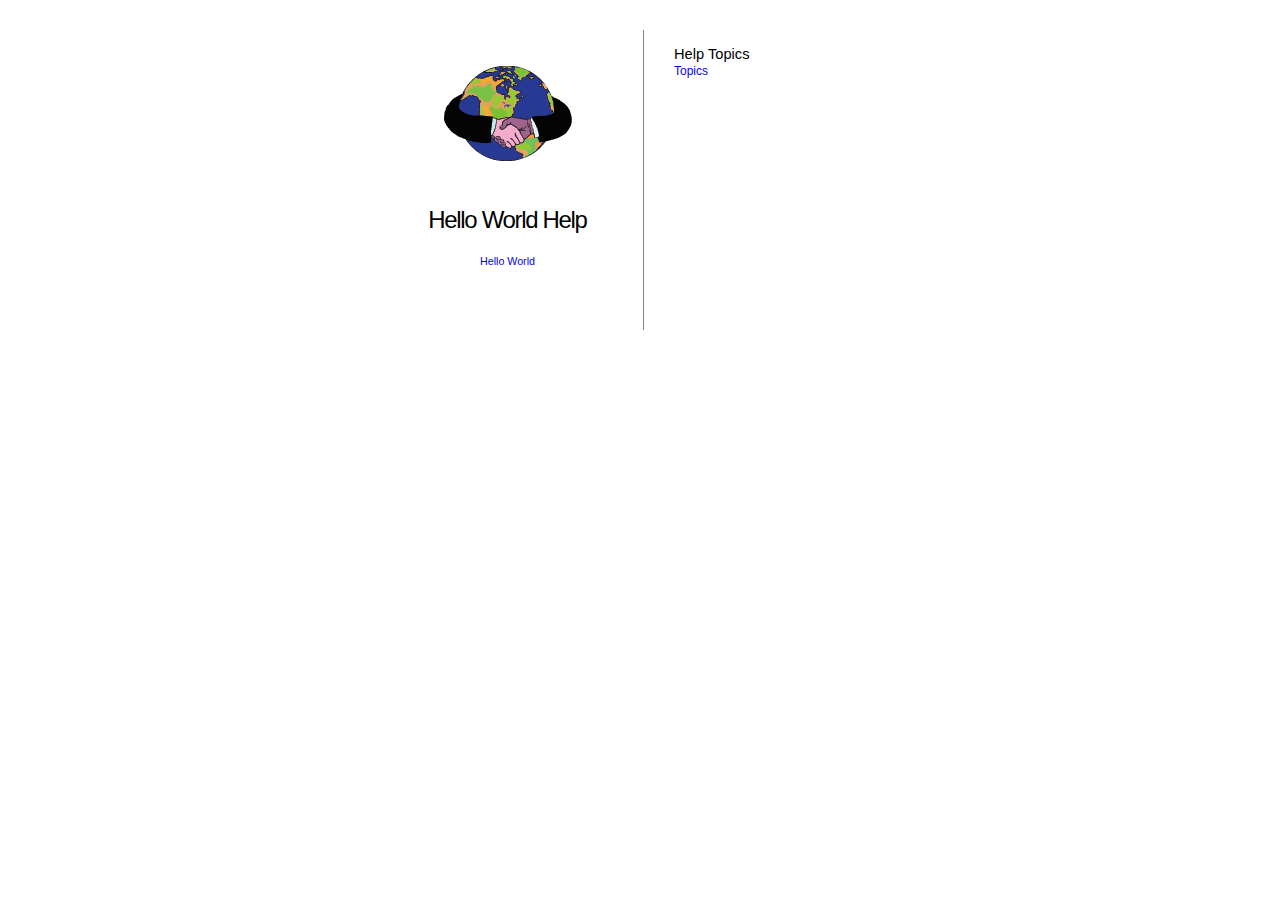
<file: example/HelpBook/index.html>
<?xml version="1.0" encoding="utf-8"?>
<!DOCTYPE html PUBLIC "-//W3C//DTD XHTML 1.0 Transitional//EN"
    "http://www.w3.org/TR/xhtml1/DTD/xhtml1-transitional.dtd">

<html xmlns="http://www.w3.org/1999/xhtml">

<head>
  <title>Hello World Help</title>
  <meta name="AppleTitle" content="Hello World Help"/>
  <meta name="AppleIcon" content="images/HelloWorld-16x16.png"/>
  <link href="styles/styles.css" rel="stylesheet" media="all" type="text/css" />
</head>

<body>
  <div id="frame">
    <div id="contentleft">
      <center>
        <img src="images/HelloWorld.png" alt="Application Icon" border="0" />

        <h1>Hello World Help</h1>

        <h4><a href="http://www.informagen.com/JarBundler">Hello World</a></h4>
      </center>
    </div>

    <div id="contentcenter"></div>

    <div id="contentright">
      <h2>Help Topics</h2>

      <p><a href="topics.html">Topics</a></p>
    </div>
  </div>
</body>
</html>
</file>
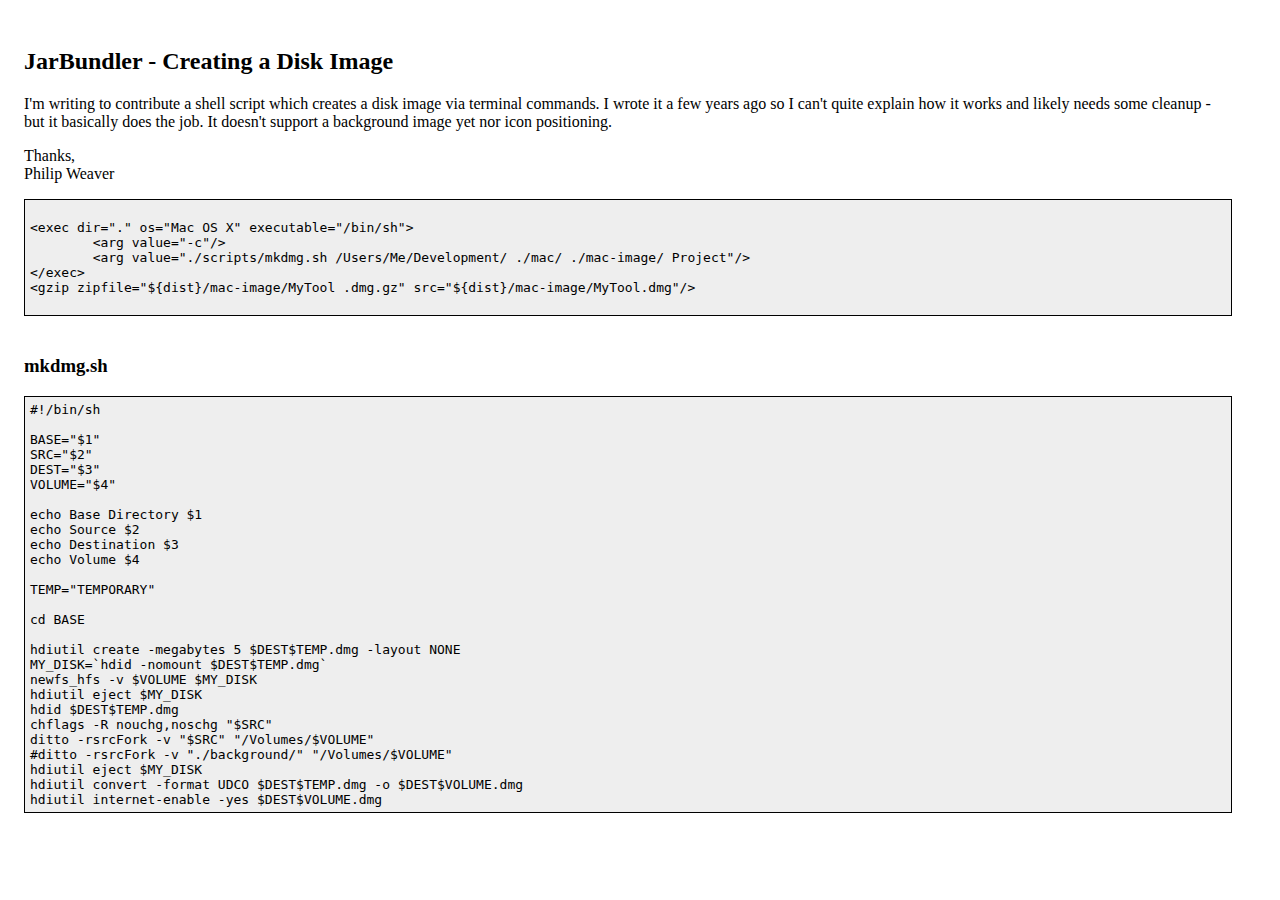
<file: dox/DiskImage.html>
<!DOCTYPE HTML PUBLIC "-//W3C//DTD HTML 4.01 Transitional//EN"
        "http://www.w3.org/TR/html4/loose.dtd">
<html>
<head>
  <title>Creating a Disk Image</title>
  <meta http-equiv="Content-type" content="text/html; charset=iso-8859-1" />
  <meta http-equiv="Content-Language" content="en-us" />
  <meta name="ROBOTS" content="ALL" />
  <link href="styles.css" rel="stylesheet" media="all" type="text/css" />
</head>

<body>


<h2>JarBundler - Creating a Disk Image</h2>


<p>I'm writing to 
contribute a shell script which creates a disk image via terminal commands. 
I wrote it a few years ago so I can't quite explain how it works and likely 
needs some cleanup - but it basically does the job.  It doesn't support a 
background image yet nor icon positioning.</p>

<p>Thanks,<br>
Philip Weaver
</p>

<pre>

&lt;exec dir="." os="Mac OS X" executable="/bin/sh"&gt;
	&lt;arg value="-c"/&gt;
	&lt;arg value="./scripts/mkdmg.sh /Users/Me/Development/ ./mac/ ./mac-image/ Project"/&gt;
&lt;/exec&gt;
&lt;gzip zipfile="${dist}/mac-image/MyTool .dmg.gz" src="${dist}/mac-image/MyTool.dmg"/&gt;

</pre>

<h3>mkdmg.sh</h3>
<pre>
#!/bin/sh

BASE="$1"
SRC="$2"
DEST="$3"
VOLUME="$4"

echo Base Directory $1
echo Source $2
echo Destination $3
echo Volume $4

TEMP="TEMPORARY"

cd BASE

hdiutil create -megabytes 5 $DEST$TEMP.dmg -layout NONE
MY_DISK=`hdid -nomount $DEST$TEMP.dmg`
newfs_hfs -v $VOLUME $MY_DISK
hdiutil eject $MY_DISK
hdid $DEST$TEMP.dmg
chflags -R nouchg,noschg "$SRC"
ditto -rsrcFork -v "$SRC" "/Volumes/$VOLUME"
#ditto -rsrcFork -v "./background/" "/Volumes/$VOLUME"
hdiutil eject $MY_DISK
hdiutil convert -format UDCO $DEST$TEMP.dmg -o $DEST$VOLUME.dmg
hdiutil internet-enable -yes $DEST$VOLUME.dmg
</pre>


</body>
</html>
</file>
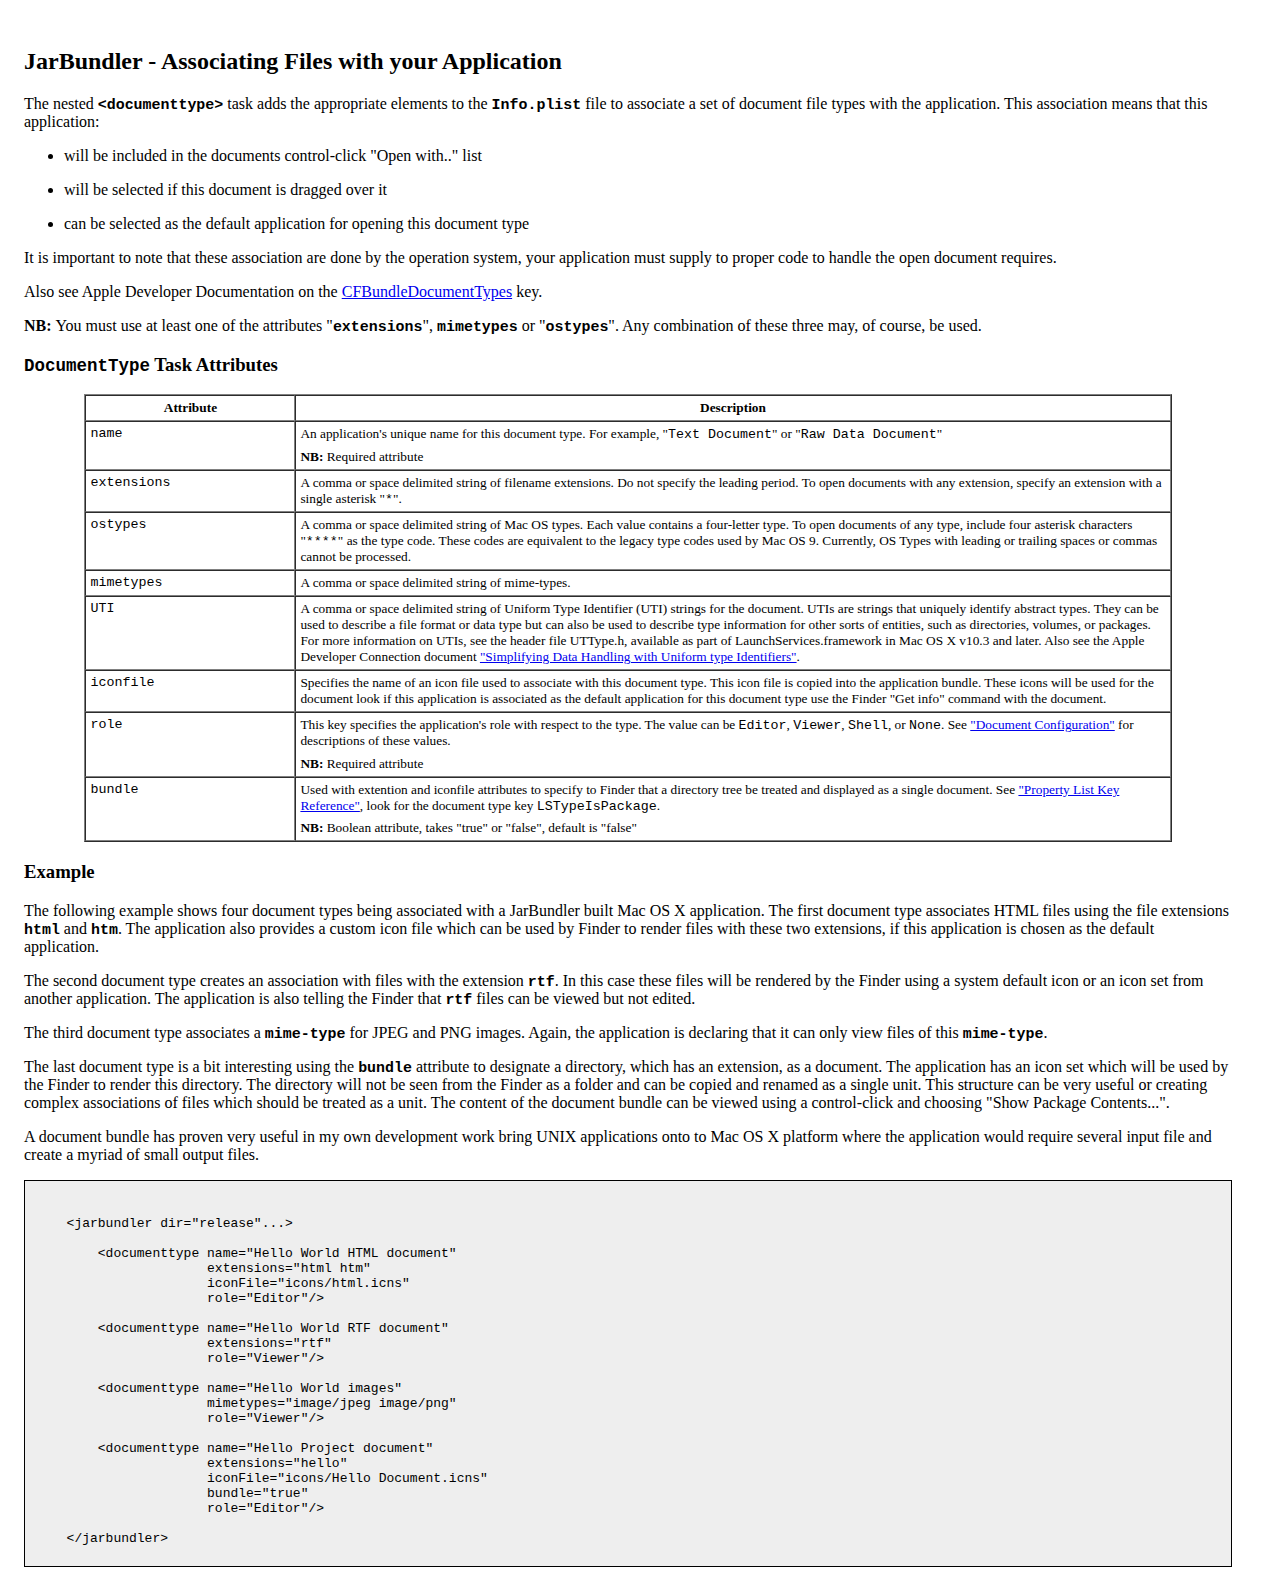
<file: dox/DocumentType.html>
<!DOCTYPE HTML PUBLIC "-//W3C//DTD HTML 4.01 Transitional//EN"
        "http://www.w3.org/TR/html4/loose.dtd">
<html>
<head>
  <title>Mac OS X JarBundler ANT Task - DocumentType Nested Task</title>
  <meta http-equiv="Content-type" content="text/html; charset=iso-8859-1" />
  <meta http-equiv="Content-Language" content="en-us" />
  <meta name="ROBOTS" content="ALL" />
  <link href="styles.css" rel="stylesheet" media="all" type="text/css" />
</head>

<body>

<h2>JarBundler - Associating Files with your Application</h2>


<p>The nested <tt>&lt;documenttype&gt;</tt> task adds the appropriate elements to the <tt>Info.plist</tt>
file to associate a set of document file types with the application.  This association  means
that this application:

<ul>
  <li>will be included in the documents control-click "Open with.." list
  <li>will be selected if this document is dragged over it
  <li>can be selected as the default application for opening this document type
</ul>

<p>It is important to note that these association are done by the operation system, your
application must supply to proper code to handle the open document requires.

<p> Also see Apple Developer Documentation on the
<a href="http://developer.apple.com/documentation/MacOSX/Conceptual/BPRuntimeConfig/Articles/PListKeys.html#//apple_ref/doc/uid/20001431-101685">CFBundleDocumentTypes</a>
key.

<p><strong>NB: </strong> You must use at least one of the attributes "<tt>extensions</tt>",
<tt>mimetypes</tt> or "<tt>ostypes</tt>".  Any combination of these three may, of course, be used.


<h3><tt>DocumentType</tt> Task Attributes</h3>
<div align="center">
<table border="1" cellpadding="4" cellspacing="0" width="90%" style="font-size: 10pt;">

  <tr>
    <th>Attribute</th>
    <th>Description</th>
  </tr>

  <tr>
    <td class="attribute">name</td>
    <td class="description">
    An application's unique name for this document type.  For example, "<tt>Text Document</tt>" or
    "<tt>Raw Data Document</tt>"
    
    <div><strong>NB: </strong>Required attribute</div>
    </td>
  </tr>

  <tr>
    <td class="attribute">extensions</td>
    <td class="description">
    A comma or space delimited string of filename extensions.
    Do not specify the leading period. To open documents with 
    any extension, specify an extension with a single asterisk "<tt>*</tt>".    </td>
  </tr>

  <tr>
    <td class="attribute">ostypes</td>
    <td class="description">
     A comma or space delimited string of Mac OS types. Each value contains a four-letter type.
     To open documents of any type, 
     include four asterisk characters "<tt>****</tt>" as the type code. These codes are equivalent 
     to the legacy type codes used by Mac OS 9.  Currently, OS Types with leading or trailing
     spaces or commas cannot be processed.
    </td>
  </tr>

  <tr>
    <td class="attribute">mimetypes</td>
    <td class="description">
     A comma or space delimited string of mime-types.
    </td>
  </tr>

  <tr>
    <td class="attribute">UTI</td>
    <td class="description">
     A comma or space delimited string of Uniform Type Identifier (UTI) strings for the document. 
     UTIs are strings that uniquely identify abstract types. They can be used to
     describe a file format or data type but can also be used to describe type
     information for other sorts of entities, such as directories, volumes, or
     packages. For more information on UTIs, see the header file UTType.h,
     available as part of LaunchServices.framework in Mac OS X v10.3 and later.
Also see the Apple Developer Connection document 
    <a href="http://developer.apple.com/macosx/uniformtypeidentifiers.html">
    "Simplifying Data Handling with Uniform type Identifiers"</a>.      

    </td>
  </tr>





  <tr>
    <td class="attribute">iconfile</td>
    <td class="description">
     Specifies the name of an icon file used to associate with this document type.  This icon
     file is copied into the application bundle.  These icons will be used for the document
     look if this application is associated as the default application for this document type
     use the Finder "Get info" command with the document.
  </td>
  </tr>

  <tr>
    <td class="attribute">role</td>
    <td class="description">
    This key specifies the application's role with respect to the type. The value can be
    <tt>Editor</tt>, <tt>Viewer</tt>, <tt>Shell</tt>, or <tt>None</tt>. See 
    <a href="http://developer.apple.com/documentation/MacOSX/Conceptual/BPRuntimeConfig/Articles/ConfigApplications.html#//apple_ref/doc/uid/20002094-98566">
    "Document Configuration"</a>
    for descriptions of these values. 
    
    <div><strong>NB: </strong>Required attribute</div>
    </td>
  </tr>

  <tr>
    <td class="attribute">bundle</td>
    <td class="description">
    Used with extention and iconfile attributes to specify to Finder that a directory tree be 
    treated and displayed as a single document. See  
    <a href="http://developer.apple.com/documentation/MacOSX/Conceptual/BPRuntimeConfig/Articles/PListKeys.html">
    "Property List Key Reference"</a>,
    look for the document type key <tt>LSTypeIsPackage</tt>. 
    
    <div><strong>NB: </strong>Boolean attribute, takes "true" or "false", default is "false"</div>
    </td>
  </tr>





</table>
</div>




<!--Example ================================================================================-->

<h3>Example</h3>



<p>The following example shows four document types being associated with a JarBundler built 
Mac OS X application.  The first document type associates HTML files using the file extensions
<tt>html</tt> and <tt>htm</tt>.  The application also provides a custom icon file which can be
used by Finder to render files with these two extensions, if this application is chosen as the
default application.

<p>The second document type creates an association with files with the extension
<tt>rtf</tt>. In this case these files will be rendered by the Finder using a system default
icon or an icon set from another application. The application is also telling the Finder that
<tt>rtf</tt> files can be viewed but not edited.

<p>The third document type associates a <tt>mime-type</tt> for JPEG and PNG images. Again, the
application is declaring that it can only view files of this <tt>mime-type</tt>.

<p>The last document type is a bit interesting using the <tt>bundle</tt> attribute to
designate a directory, which has an extension, as a document.  The application has an
icon set which will be used by the Finder to render this directory.  The directory will 
not be seen from the Finder as a folder and can be copied and renamed as a single unit. This
structure can be very useful or creating complex associations of files which should be treated
as a unit.  The content of the document bundle can be viewed using a control-click and
choosing "Show Package Contents...".

<p>A document bundle has proven very useful in my own development work bring UNIX applications
onto to Mac OS X platform where the application would require several input file and create a
myriad of small output files.


<pre style="padding-left:2em; margin-bottom:0em;">


  &lt;jarbundler dir="release"...&gt; 
                
      &lt;documenttype name="Hello World HTML document"
                    extensions="html htm" 
                    iconFile="icons/html.icns"
                    role="Editor"/&gt;
                     
      &lt;documenttype name="Hello World RTF document"
                    extensions="rtf" 
                    role="Viewer"/&gt;

      &lt;documenttype name="Hello World images"
                    mimetypes="image/jpeg image/png" 
                    role="Viewer"/&gt;

      &lt;documenttype name="Hello Project document"
                    extensions="hello"
                    iconFile="icons/Hello Document.icns"
                    bundle="true"
                    role="Editor"/&gt;
                    
  &lt;/jarbundler&gt;

</pre>


</body>
</html>
</file>
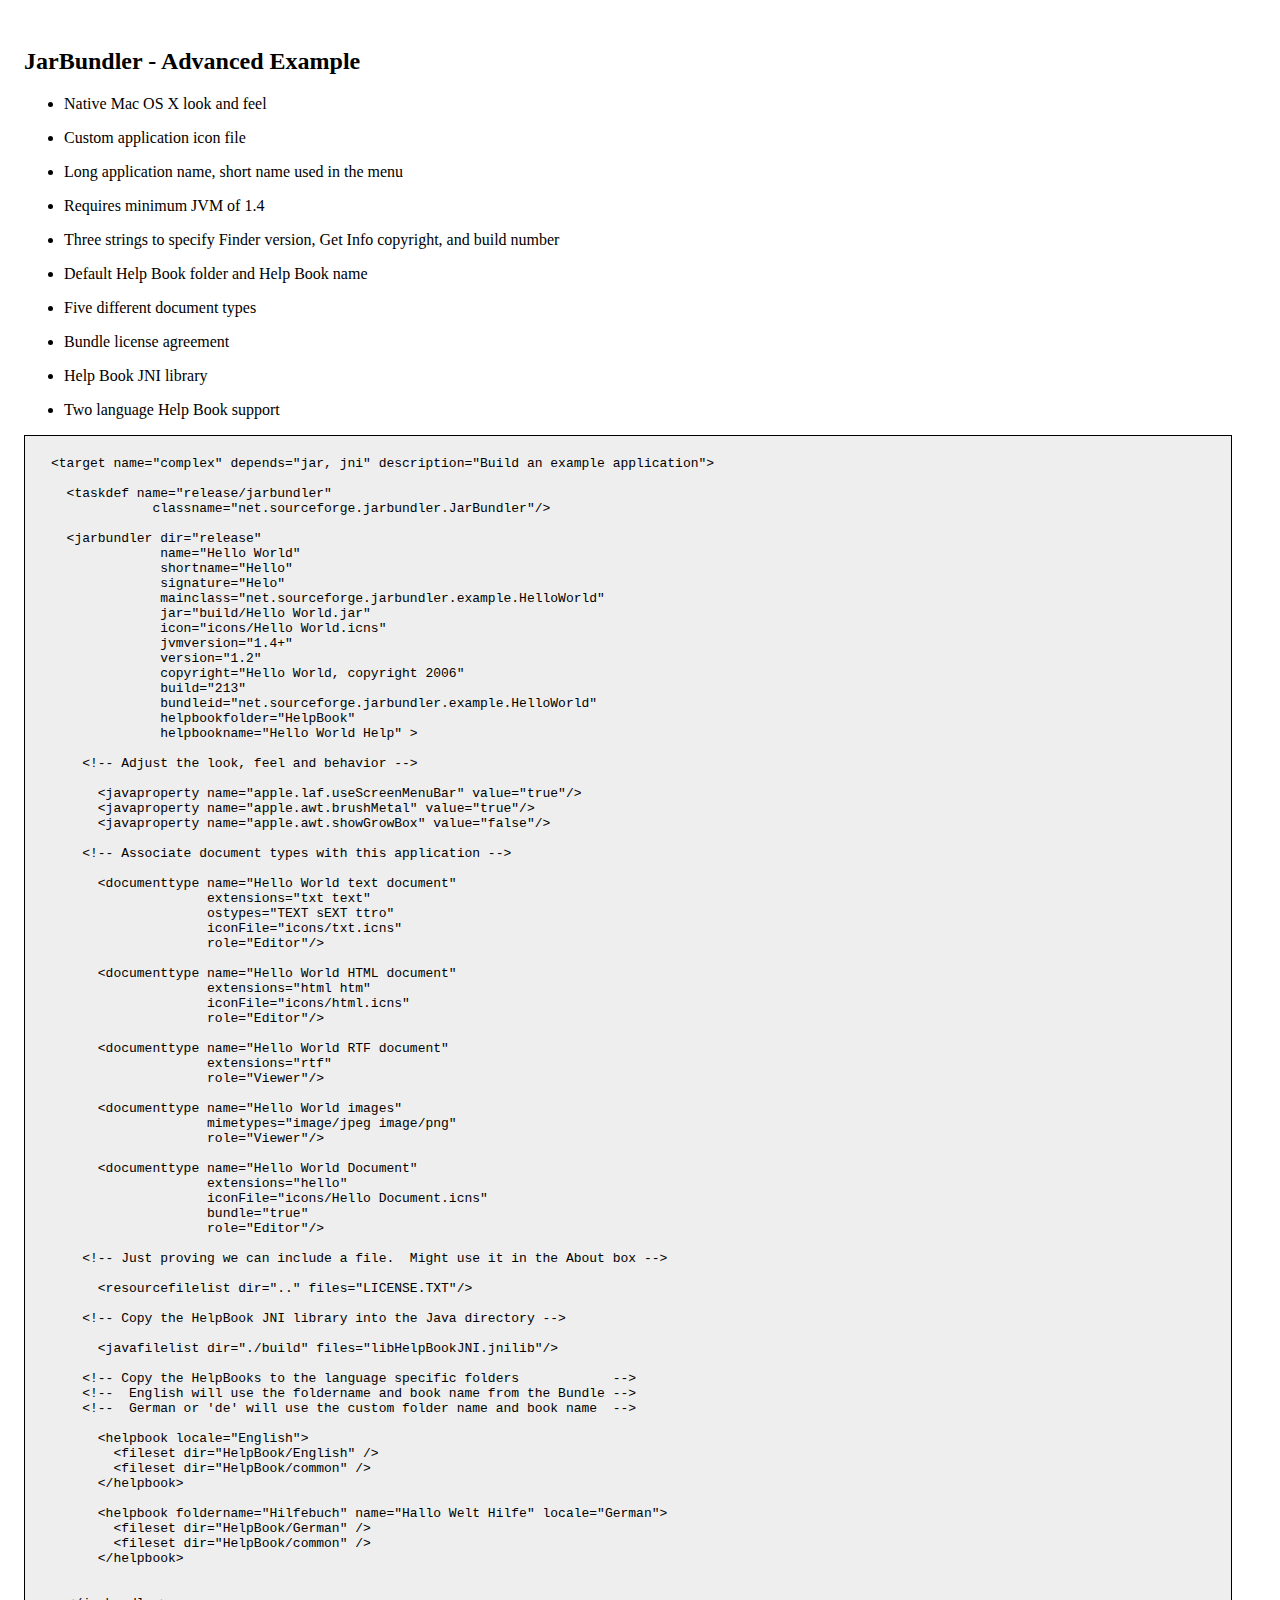
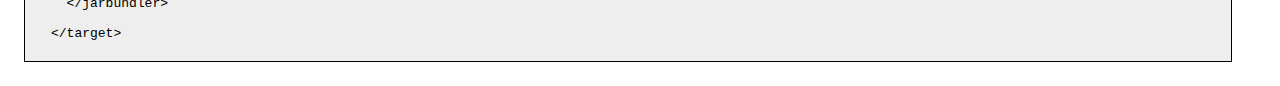
<file: dox/Examples.html>
<!DOCTYPE HTML PUBLIC "-//W3C//DTD HTML 4.01 Transitional//EN"
        "http://www.w3.org/TR/html4/loose.dtd">
<html>
<head>
<title>Mac OS X JarBundler - Advanced Examples</title>
<meta http-equiv="Content-type" content="text/html; charset=iso-8859-1" />
<meta http-equiv="Content-Language" content="en-us" />
<meta name="ROBOTS" content="ALL" />
<link href="styles.css" rel="stylesheet" media="all" type="text/css" />
</head>
<body>


<h2>JarBundler - Advanced Example</h2>


<!--Examples ================================================================================-->


<ul>
<li>Native Mac OS X look and feel
<li>Custom application icon file
<li>Long application name, short name used in the menu
<li>Requires minimum JVM of 1.4
<li>Three strings to specify Finder version, Get Info copyright, and build number
<li>Default Help Book folder and Help Book name
<li>Five different document types
<li>Bundle license agreement
<li>Help Book JNI library
<li>Two language Help Book support 
</ul>

<pre style="padding-left:2em; margin-bottom:0em;">

&lt;target name="complex" depends="jar, jni" description="Build an example application"&gt;

  &lt;taskdef name="release/jarbundler"
             classname="net.sourceforge.jarbundler.JarBundler"/&gt;

  &lt;jarbundler dir="release"
              name="Hello World"
              shortname="Hello"
              signature="Helo"
              mainclass="net.sourceforge.jarbundler.example.HelloWorld"
              jar="build/Hello World.jar"
              icon="icons/Hello World.icns"
              jvmversion="1.4+"
              version="1.2"
              copyright="Hello World, copyright 2006"
              build="213"
              bundleid="net.sourceforge.jarbundler.example.HelloWorld"   
              helpbookfolder="HelpBook"
              helpbookname="Hello World Help" &gt; 
                
    &lt;!-- Adjust the look, feel and behavior --&gt;
    
      &lt;javaproperty name="apple.laf.useScreenMenuBar" value="true"/&gt;
      &lt;javaproperty name="apple.awt.brushMetal" value="true"/&gt;
      &lt;javaproperty name="apple.awt.showGrowBox" value="false"/&gt;

    &lt;!-- Associate document types with this application --&gt;
    
      &lt;documenttype name="Hello World text document"
                    extensions="txt text" 
                    ostypes="TEXT sEXT ttro" 
                    iconFile="icons/txt.icns"
                    role="Editor"/>
                    
      &lt;documenttype name="Hello World HTML document"
                    extensions="html htm" 
                    iconFile="icons/html.icns"
                    role="Editor"/&gt;
                     
      &lt;documenttype name="Hello World RTF document"
                    extensions="rtf" 
                    role="Viewer"/&gt;

      &lt;documenttype name="Hello World images"
                    mimetypes="image/jpeg image/png" 
                    role="Viewer"/&gt;

      &lt;documenttype name="Hello World Document"
                    extensions="hello"
                    iconFile="icons/Hello Document.icns"
                    bundle="true"
                    role="Editor"/&gt;
                    
    &lt;!-- Just proving we can include a file.  Might use it in the About box --&gt; 
    
      &lt;resourcefilelist dir=".." files="LICENSE.TXT"/&gt;
 
    &lt;!-- Copy the HelpBook JNI library into the Java directory --&gt;
    
      &lt;javafilelist dir="./build" files="libHelpBookJNI.jnilib"/&gt;

    &lt;!-- Copy the HelpBooks to the language specific folders            --&gt;
    &lt;!--  English will use the foldername and book name from the Bundle --&gt;
    &lt;!--  German or 'de' will use the custom folder name and book name  --&gt;
      
      &lt;helpbook locale="English"&gt;
        &lt;fileset dir="HelpBook/English" /&gt;
        &lt;fileset dir="HelpBook/common" /&gt;
      &lt;/helpbook&gt;
      
      &lt;helpbook foldername="Hilfebuch" name="Hallo Welt Hilfe" locale="German"&gt;
        &lt;fileset dir="HelpBook/German" /&gt;
        &lt;fileset dir="HelpBook/common" /&gt;
      &lt;/helpbook&gt;

                     
  &lt;/jarbundler&gt;
    
&lt;/target&gt;

</pre>


</body>
</html>
</file>
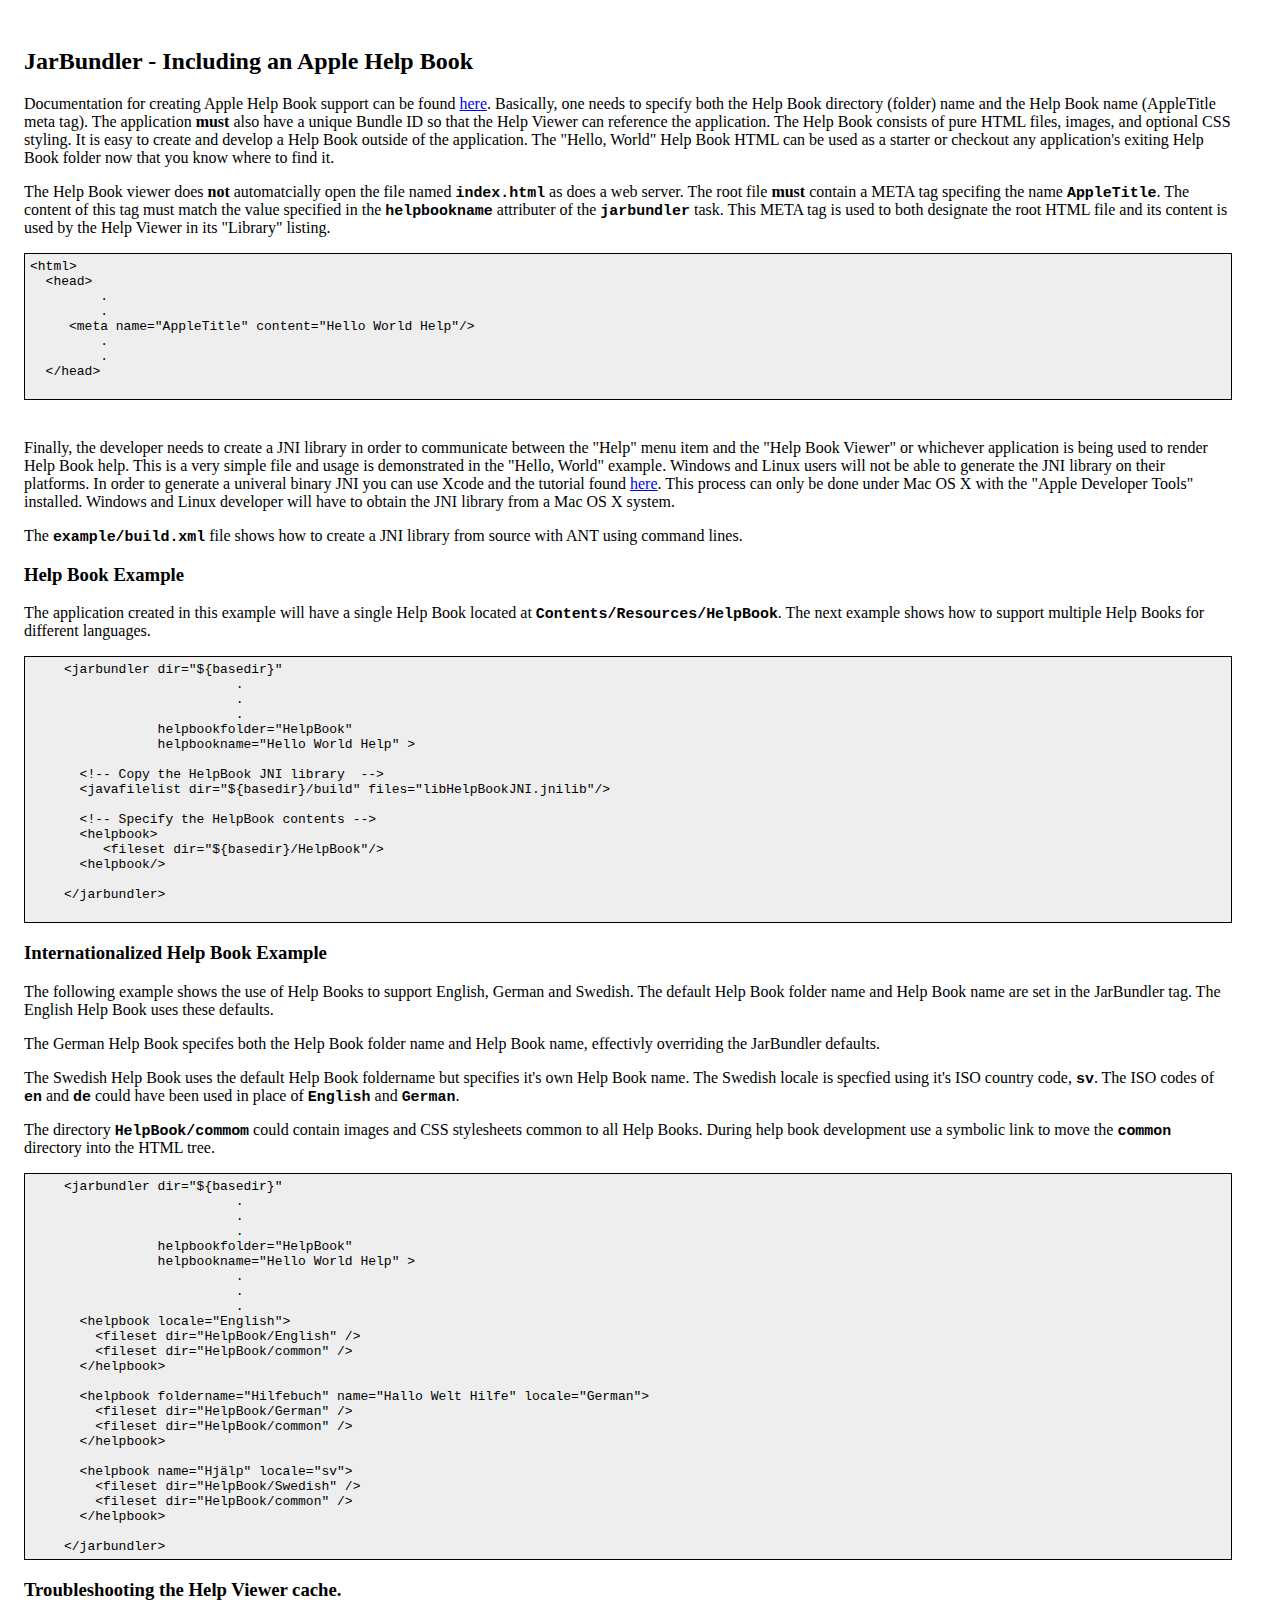
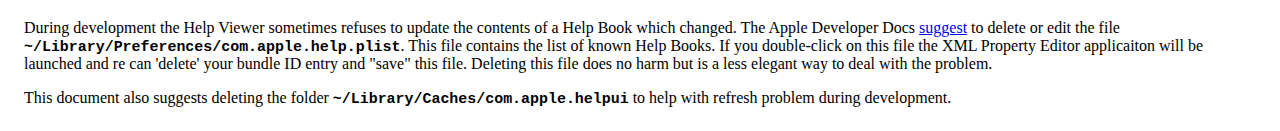
<file: dox/HelpBook.html>
<!DOCTYPE HTML PUBLIC "-//W3C//DTD HTML 4.01 Transitional//EN"
        "http://www.w3.org/TR/html4/loose.dtd">
<html>
<head>
<title>Mac OS X JarBundler ANT Task - HelpBook Nested Task</title>
<meta http-equiv="Content-type" content="text/html; charset=iso-8859-1" />
<meta http-equiv="Content-Language" content="en-us" />
<link href="styles.css" rel="stylesheet" media="all" type="text/css" />
<meta name="ROBOTS" content="ALL" />
</head>

<body>


<h2>JarBundler - Including an Apple Help Book</h2>

<p>Documentation for creating Apple Help Book support can be found <a
href="http://developer.apple.com/qa/qa2001/qa1022.html">here</a>. Basically, one needs to
specify both the Help Book directory (folder) name and the Help Book name (AppleTitle meta
tag). The application <strong>must</strong> also have a unique Bundle ID so that the Help
Viewer can reference the application.

The Help Book consists of pure HTML files, images, and optional CSS styling. It is easy to
create and develop a Help Book outside of the application.  The "Hello, World" Help Book HTML
can be used as a starter or checkout any application's exiting Help Book folder now that you
know where to find it.

<p>The Help Book viewer does <strong>not</strong> automatcially open the file named
<tt>index.html</tt> as does a web server.  The root file <strong>must</strong> contain a META
tag specifing the name <tt>AppleTitle</tt>. The content of this tag must match the value
specified in the <tt>helpbookname</tt> attributer of the <tt>jarbundler</tt> task. This META
tag is used to both designate the root HTML file and its content is used by the Help Viewer in
its "Library" listing.</p>

<pre>
&lt;html&gt;
  &lt;head&gt;
         .
         .
     &lt;meta name="AppleTitle" content="Hello World Help"/&gt;
         .
         .
  &lt;/head&gt;

</pre>

<p>Finally, the developer needs to create a JNI library in order to communicate between the
"Help" menu item and the "Help Book Viewer" or whichever application is being used to render
Help Book help. This is a very simple file and usage is demonstrated in the "Hello, World"
example. Windows and Linux users will not be able to generate the JNI library on their
platforms. In order to generate a univeral binary JNI you can use Xcode and the tutorial found
<a href="http://developer.apple.com/java/jniuniversal.html">here</a>.  This process can only
be done under Mac OS X with the "Apple Developer Tools" installed.  Windows and Linux
developer will have to obtain the JNI library from a Mac OS X system.

<p>The <tt>example/build.xml</tt> file shows how to create a JNI library from source with
ANT using command lines.


<h3>Help Book Example</h3>

<p>The application created in this example will have a single Help Book located at
<tt>Contents/Resources/HelpBook</tt>. The next example shows how to support multiple Help Books
for different languages.

<pre style="padding-left:3em; margin-bottom:0em;">
&lt;jarbundler dir="${basedir}"
                      .
                      .
                      .
            helpbookfolder="HelpBook"
            helpbookname="Hello World Help" &gt; 
                 
  &lt;!-- Copy the HelpBook JNI library  --&gt;
  &lt;javafilelist dir="${basedir}/build" files="libHelpBookJNI.jnilib"/&gt;

  &lt;!-- Specify the HelpBook contents --&gt;   
  &lt;helpbook&gt;
     &lt;fileset dir="${basedir}/HelpBook"/&gt;
  &lt;helpbook/&gt;
                     
&lt;/jarbundler&gt;
    
</pre>


<h3>Internationalized Help Book Example</h3>
<p>The following example shows the use of Help Books to support English, German and Swedish.
The default Help Book folder name and Help Book name are set in the JarBundler tag.  The
English Help Book uses these defaults.

<p>The German Help Book specifes both the Help Book folder name and Help Book name, effectivly 
overriding the JarBundler defaults.

<p>The Swedish Help Book uses the default Help Book foldername but specifies it's own Help 
Book name.  The Swedish locale is specfied using it's ISO country code, <tt>sv</tt>. The ISO
codes of <tt>en</tt> and <tt>de</tt> could have been used in place of <tt>English</tt> and 
<tt>German</tt>.

<p>The directory <tt>HelpBook/commom</tt> could contain images and CSS stylesheets common to
all Help Books. During help book development use a symbolic link to move the <tt>common</tt>
directory into the HTML tree.


<pre style="padding-left:3em; margin-bottom:0em;">
&lt;jarbundler dir="${basedir}"
                      .
                      .
                      .
            helpbookfolder="HelpBook"
            helpbookname="Hello World Help" &gt; 
                      .
                      .
                      .
  &lt;helpbook locale="English"&gt;
    &lt;fileset dir="HelpBook/English" /&gt;
    &lt;fileset dir="HelpBook/common" /&gt;
  &lt;/helpbook&gt;
      
  &lt;helpbook foldername="Hilfebuch" name="Hallo Welt Hilfe" locale="German"&gt;
    &lt;fileset dir="HelpBook/German" /&gt;
    &lt;fileset dir="HelpBook/common" /&gt;
  &lt;/helpbook&gt;
  
  &lt;helpbook name="Hj�lp" locale="sv"&gt;
    &lt;fileset dir="HelpBook/Swedish" /&gt;
    &lt;fileset dir="HelpBook/common" /&gt;
  &lt;/helpbook&gt;
  
&lt;/jarbundler&gt;
</pre>



<h3>Troubleshooting the Help Viewer cache.</h3> 
<p>During development the Help Viewer sometimes 
refuses to update the contents of a Help Book which changed.  The Apple Developer Docs
<a href="http://developer.apple.com/qa/qa2005/qa1409.html">suggest</a> to delete or 
edit the file <tt>~/Library/Preferences/com.apple.help.plist</tt>.  This file
contains the list of known Help Books.  If you double-click on this file the XML Property Editor
applicaiton will be launched and re can 'delete' your bundle ID entry and "save" this file.  Deleting
this file does no harm but is a less elegant way to deal with the problem.

<p>This document also suggests deleting the
folder <tt>~/Library/Caches/com.apple.helpui</tt> to help with refresh problem during development.


</body>
</html>
</file>
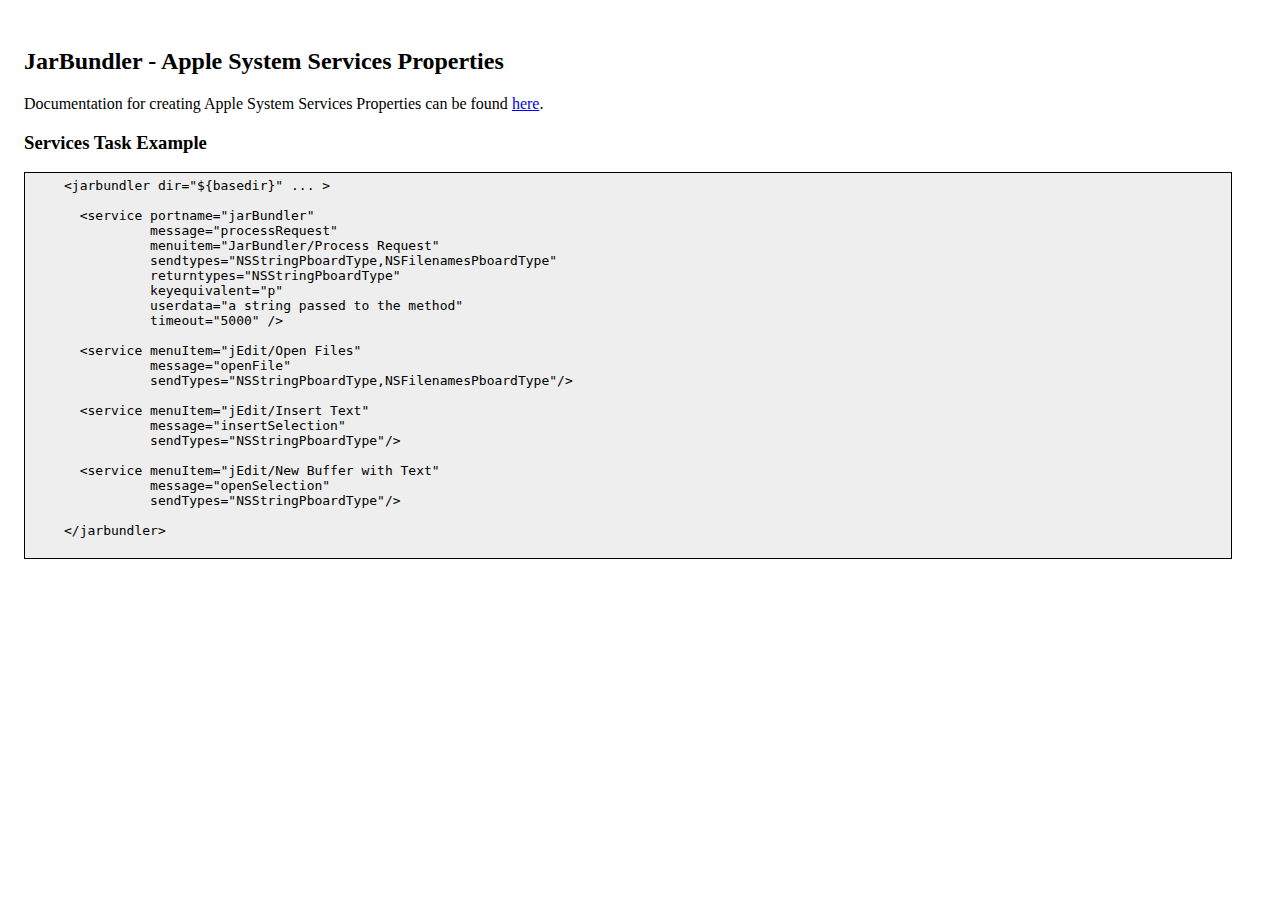
<file: dox/Service.html>
<!DOCTYPE HTML PUBLIC "-//W3C//DTD HTML 4.01 Transitional//EN"
        "http://www.w3.org/TR/html4/loose.dtd">
<html>
<head>
<title>Mac OS X JarBundler ANT Task - Services Properties</title>
<meta http-equiv="Content-type" content="text/html; charset=iso-8859-1" />
<meta http-equiv="Content-Language" content="en-us" />
<link href="styles.css" rel="stylesheet" media="all" type="text/css" />
<meta name="ROBOTS" content="ALL" />
</head>

<body>


<h2>JarBundler - Apple System Services Properties</h2>

<p>Documentation for creating Apple System Services Properties can be found <a
href="http://developer.apple.com/documentation/Cocoa/Conceptual/SysServices/Concepts/properties.html#//apple_ref/doc/uid/20000852-97503">here</a>. 



<h3>Services Task Example</h3>


<pre style="padding-left:3em; margin-bottom:0em;">
&lt;jarbundler dir="${basedir}" ... &gt; 
                 
  &lt;service portname="jarBundler"
           message="processRequest"
           menuitem="JarBundler/Process Request"
           sendtypes="NSStringPboardType,NSFilenamesPboardType"
           returntypes="NSStringPboardType"
           keyequivalent="p"
           userdata="a string passed to the method"
           timeout="5000" /&gt;

  &lt;service menuItem="jEdit/Open Files" 
           message="openFile" 
           sendTypes="NSStringPboardType,NSFilenamesPboardType"/&gt;
           
  &lt;service menuItem="jEdit/Insert Text" 
           message="insertSelection" 
           sendTypes="NSStringPboardType"/&gt;
           
  &lt;service menuItem="jEdit/New Buffer with Text" 
           message="openSelection" 
           sendTypes="NSStringPboardType"/&gt;
                     
&lt;/jarbundler&gt;
    
</pre>



</body>
</html>
</file>
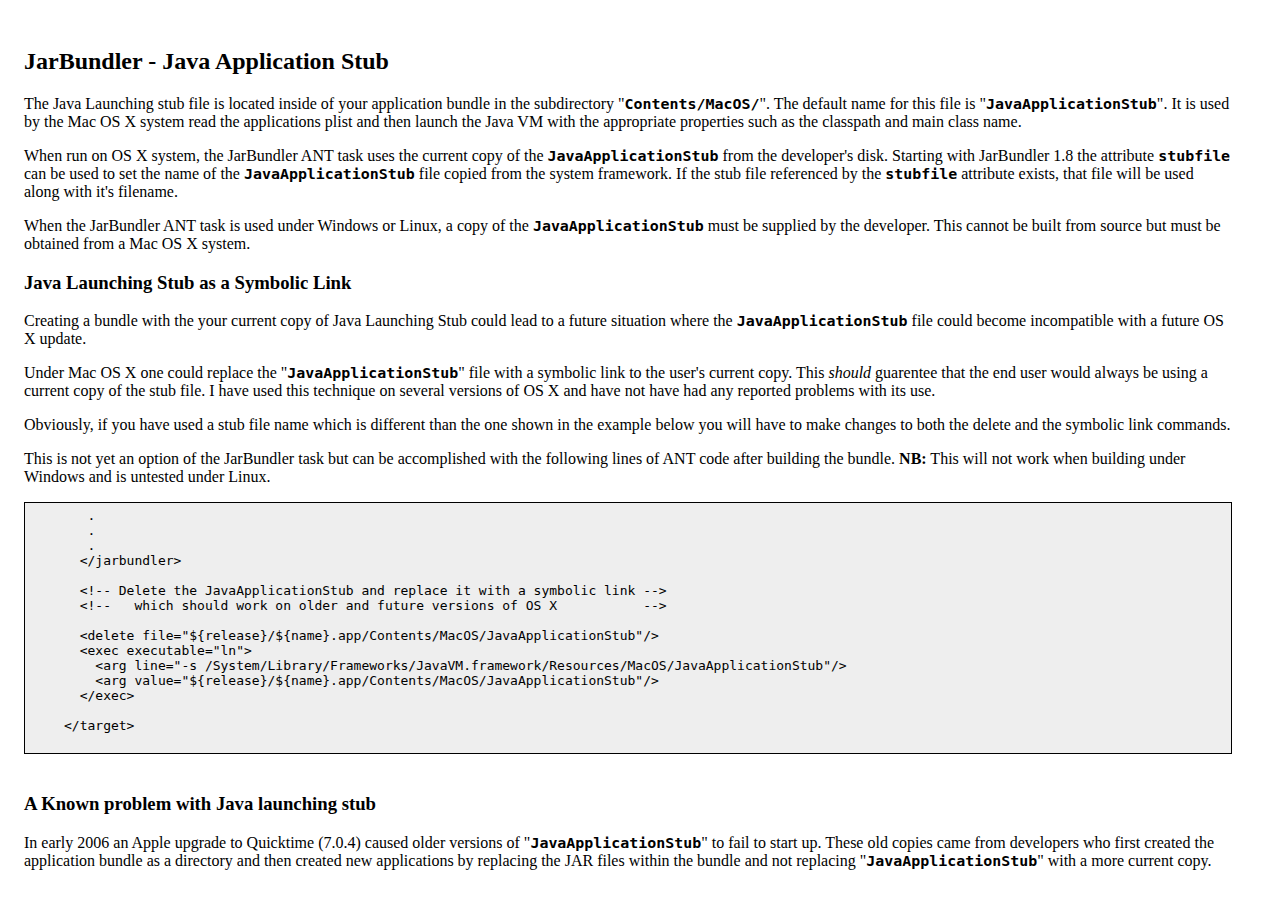
<file: dox/StubFile.html>
<!DOCTYPE HTML PUBLIC "-//W3C//DTD HTML 4.01 Transitional//EN"
        "http://www.w3.org/TR/html4/loose.dtd">
<html>
<head>
  <title>Java Application Stub</title>
  <meta http-equiv="Content-type" content="text/html; charset=iso-8859-1" />
  <meta http-equiv="Content-Language" content="en-us" />
  <meta name="ROBOTS" content="ALL" />
  <link href="styles.css" rel="stylesheet" media="all" type="text/css" />
</head>

<body>


<h2>JarBundler - Java Application Stub</h2>


<p>The Java Launching stub file  is located inside of your application bundle in the 
subdirectory "<tt>Contents/MacOS/</tt>". The default name for this file is "<tt>JavaApplicationStub</tt>".
It is used by the Mac OS X system  read the
applications plist and then launch the Java VM with the appropriate properties such as the
classpath and main class name.  


<p>When run on OS X system, the JarBundler ANT task uses the current copy of the <tt>JavaApplicationStub</tt>
from the developer's disk.  Starting with JarBundler 1.8 the attribute <tt>stubfile</tt> can be used to 
set the name of the <tt>JavaApplicationStub</tt> file copied from the system framework. If the
stub file referenced by the <tt>stubfile</tt> attribute exists, that file will be used along with
it's filename.

<p>When the JarBundler ANT task is used under Windows or Linux, a copy of the <tt>JavaApplicationStub</tt>
must be supplied by the developer. This cannot be built from source but must be obtained from
a Mac OS X system.


<h3>Java Launching Stub as a Symbolic Link</h3>

<p>Creating a bundle with the your current copy of Java Launching Stub
could lead to a future situation where the <tt>JavaApplicationStub</tt> file
could become incompatible with a future OS X update.  

<p>Under Mac OS X one
could replace the "<tt>JavaApplicationStub</tt>" file with a symbolic link to the user's current
copy.  This <em>should</em> guarentee that
the end user would always be using a current copy of the stub file.  I have used this technique on
several versions of OS X and have not have had any reported problems with its use.


<p>Obviously, if you have used a stub file name which is different than the one shown in the
example below you will have to make changes to both the delete and the symbolic link commands.

<p>This is not yet an option of the JarBundler task but can be accomplished with the following lines
of ANT code after building the bundle. <strong>NB:</strong> This will not work when building under
Windows and is untested under Linux.


<pre style="padding-left:3em;">
   .
   .
   .
  &lt;/jarbundler&gt;
        
  &lt;!-- Delete the JavaApplicationStub and replace it with a symbolic link --&gt;
  &lt;!--   which should work on older and future versions of OS X           --&gt;
       
  &lt;delete file="${release}/${name}.app/Contents/MacOS/JavaApplicationStub"/&gt;
  &lt;exec executable="ln"&gt;
    &lt;arg line="-s /System/Library/Frameworks/JavaVM.framework/Resources/MacOS/JavaApplicationStub"/&gt;
    &lt;arg value="${release}/${name}.app/Contents/MacOS/JavaApplicationStub"/&gt;
  &lt;/exec&gt;

&lt;/target&gt;
       
</pre>

<h3>A Known problem with Java launching stub</h3>

<p>In early 2006 an Apple upgrade to Quicktime (7.0.4) caused 
older versions of "<tt>JavaApplicationStub</tt>" to fail to start up.  These old copies came from developers 
who first created the application bundle as a directory and then created new applications by 
replacing the JAR files within the bundle and not replacing "<tt>JavaApplicationStub</tt>" with a more current
copy.



</body>
</html>
</file>
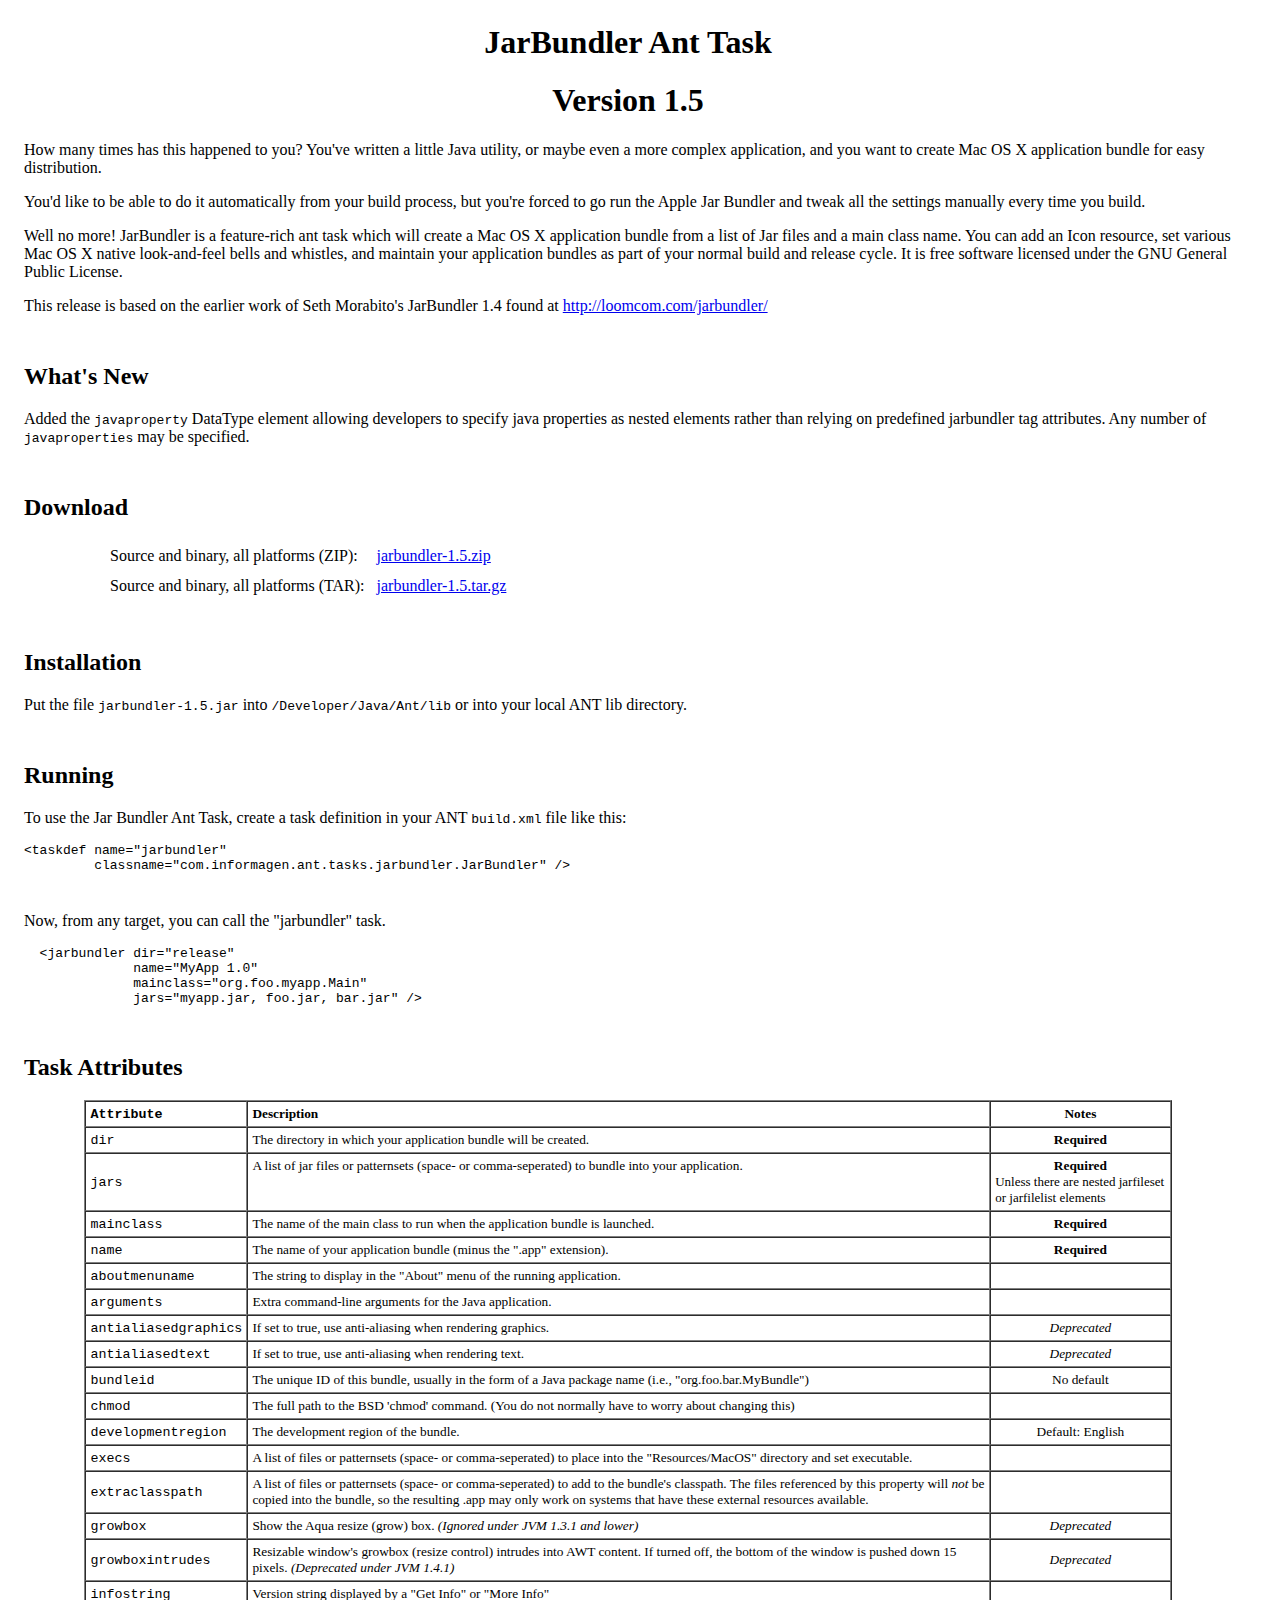
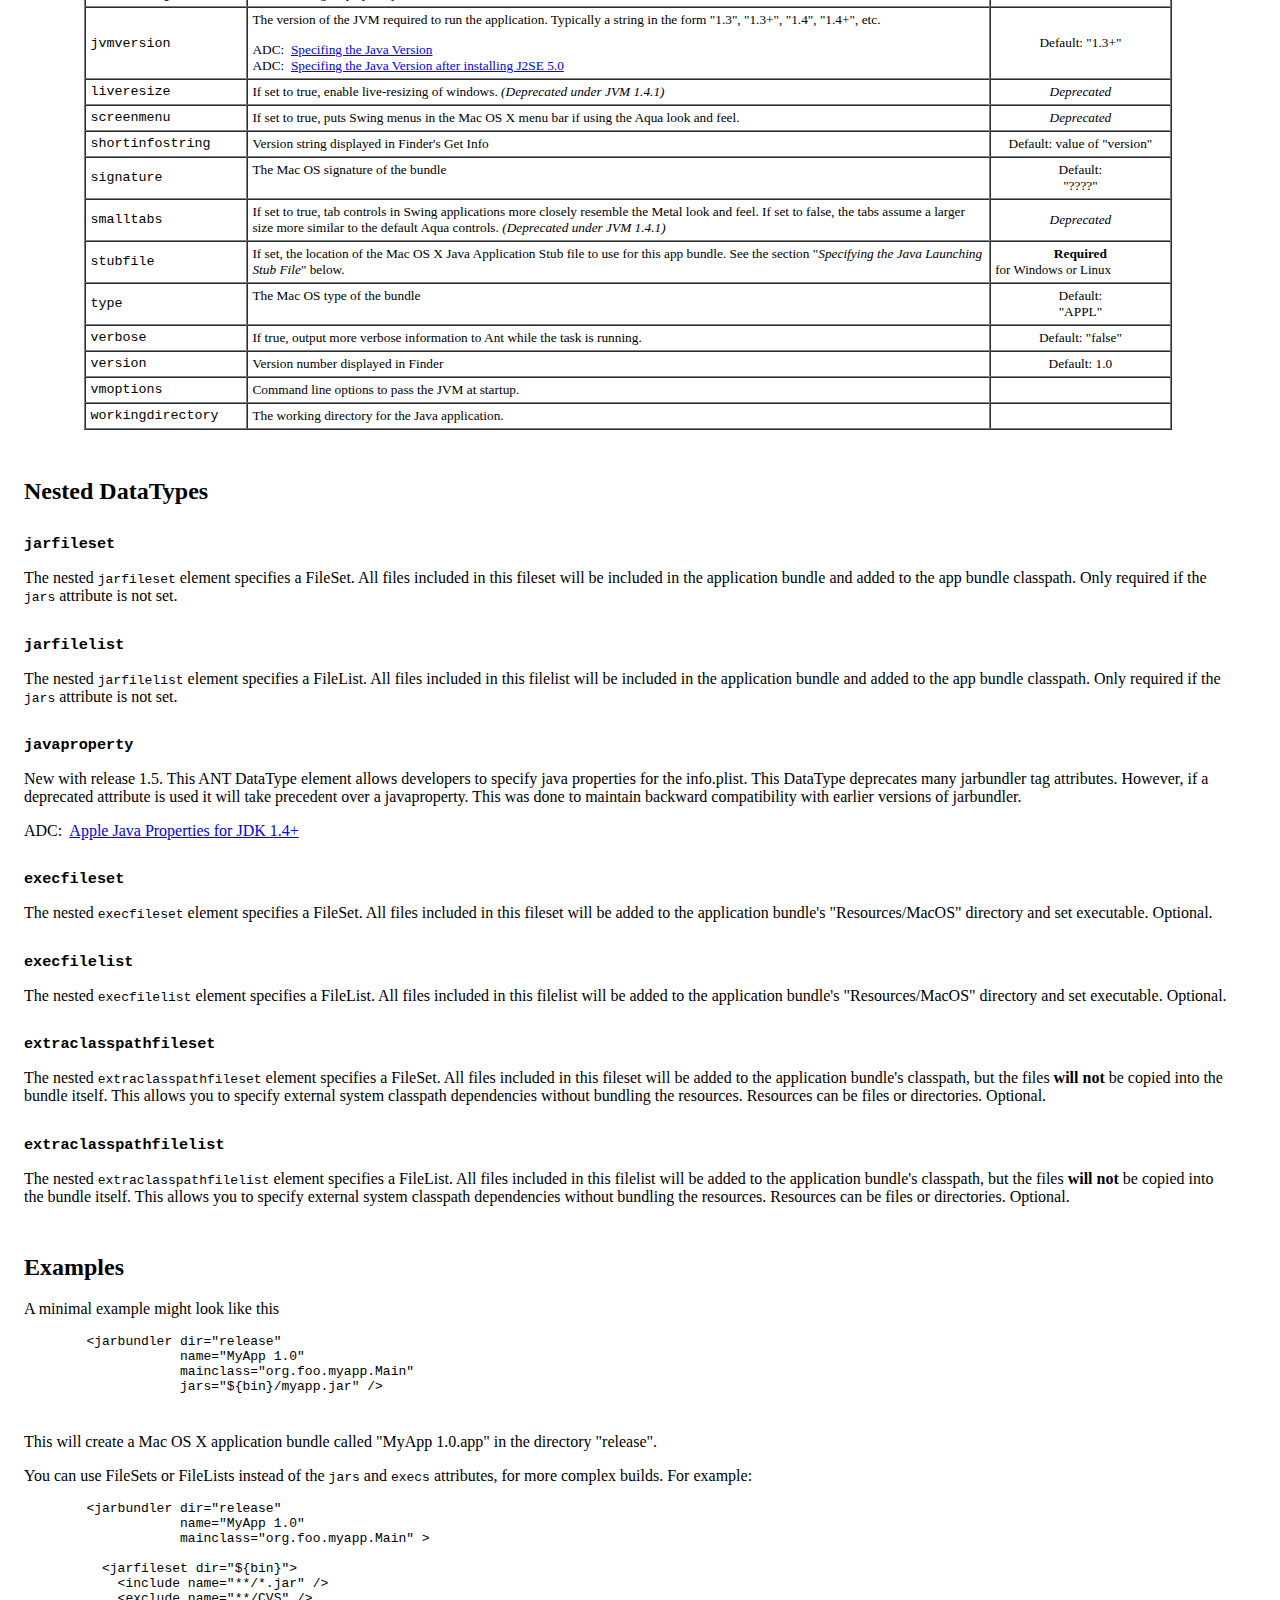
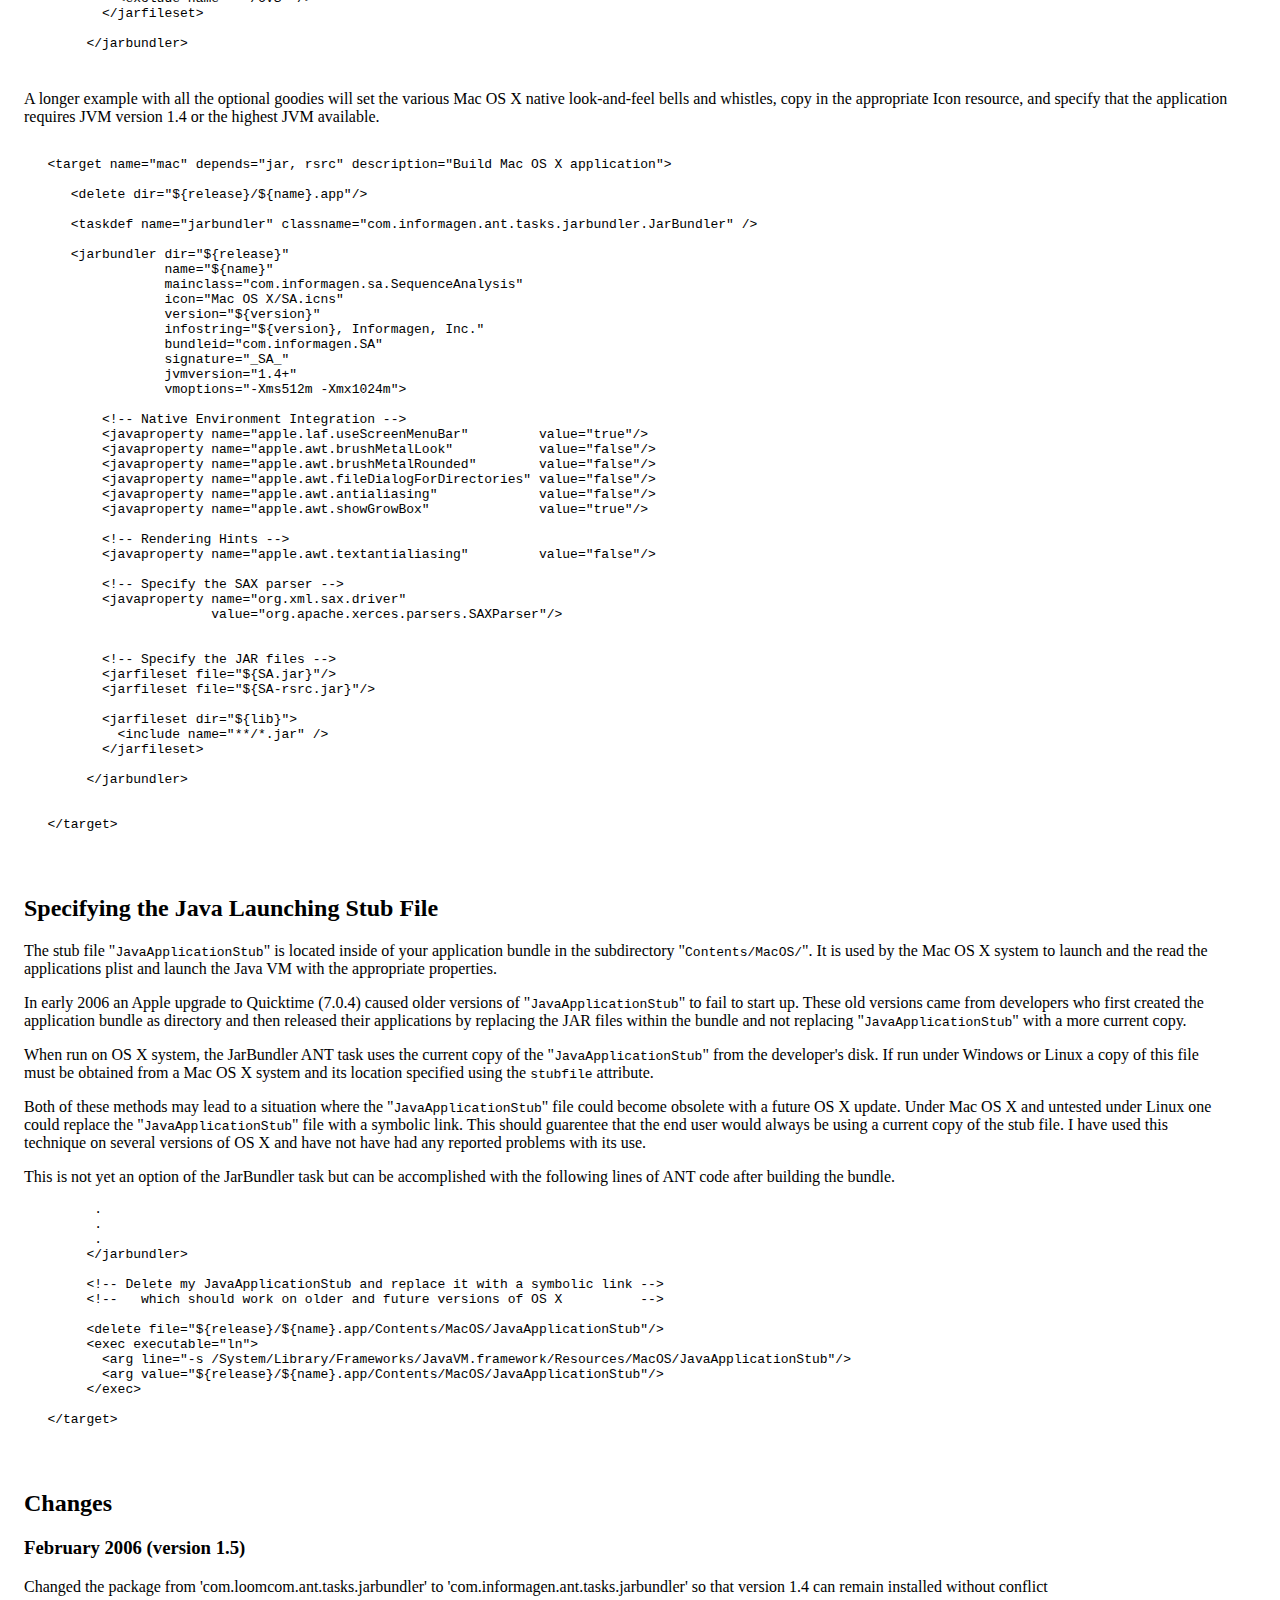
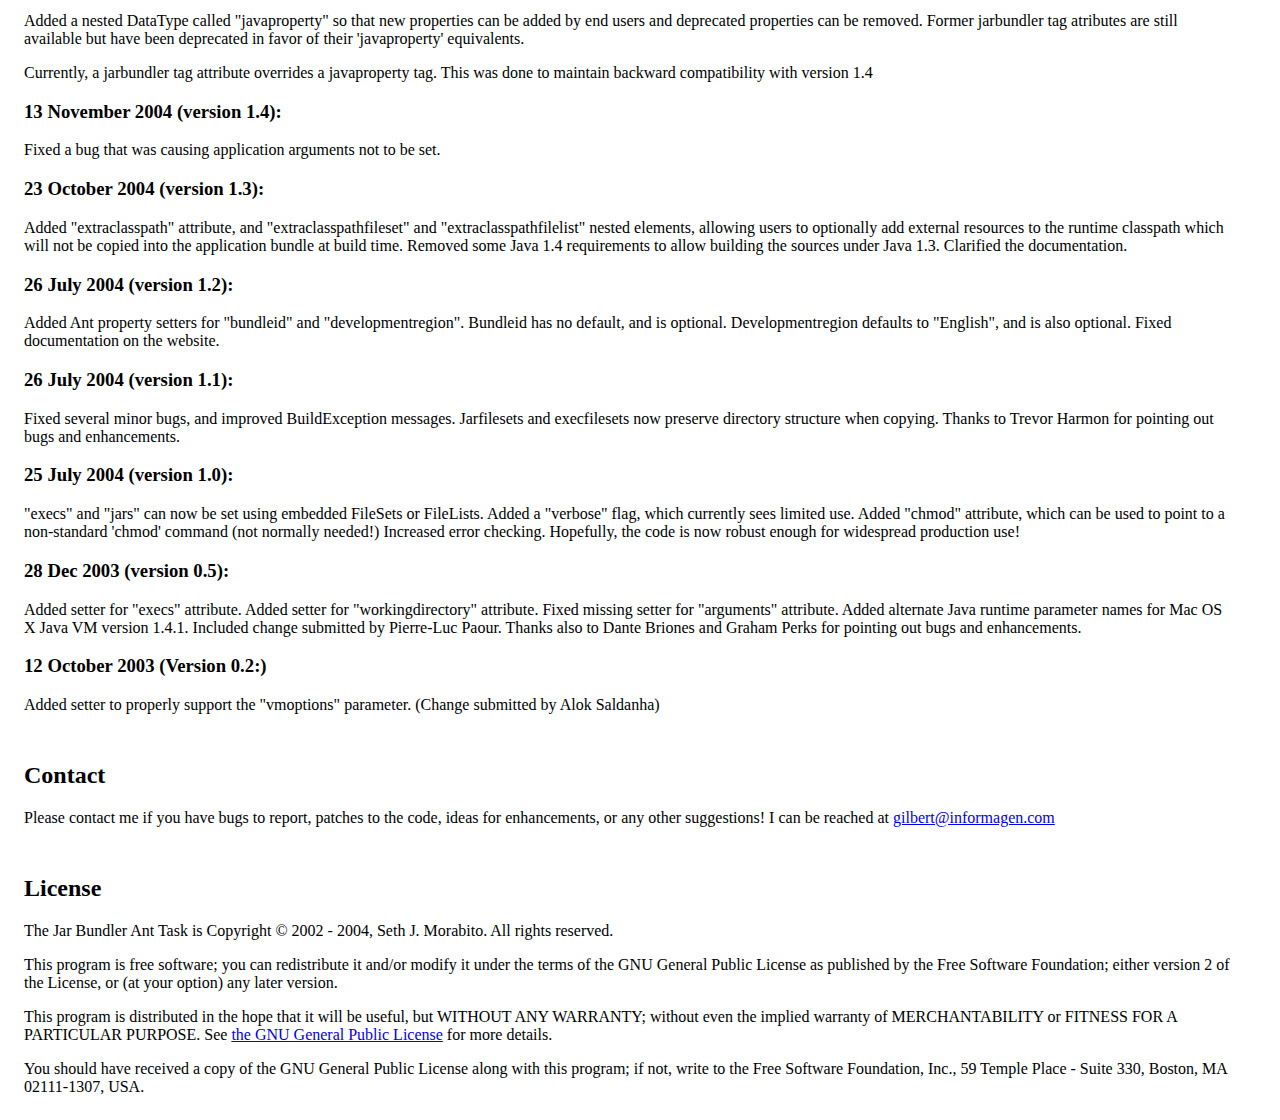
<file: trunk/JarBundler.html>
<html>
<head>
<meta http-equiv="Content-type" content="text/html; charset=iso-8859-1" />
<meta http-equiv="Content-Language" content="en-us" />

<style>
h1 {text-align:center;}
h2 {margin-top:2em;}
h3.datatype {margin-top:2em; margin-bottom:0.5em; font-family:monospace;}
tt {font-family:monospace;}
pre {margin-bottom:3em;}
.notes {vertical-align:middle; text-align:center;}
.description {vertical-align:top; text-align:left;}
.attribute {vertical-align:middle; text-align:left; font-family:monospace;}
</style>
		
<title>Mac OS X JarBundler ANT Task</title>
		
<meta name="ROBOTS" content="ALL" />
</head>
<body style="margin:1.5em; margin-right:3em;">


<h1>JarBundler Ant Task</h1>
<h1>Version 1.5</h1>

<p>How many times has this happened to you?  You've written a little
Java utility, or maybe even a more complex application, and you want to
create Mac OS X application bundle for easy distribution.

<p>You'd like to be able to do it automatically from your build process,
but you're forced to go run the Apple Jar Bundler and tweak all the
settings manually every time you build.</p>

<p>Well no more!  JarBundler is a feature-rich ant task which will
create a Mac OS X application bundle from a list of Jar files and a
main class name.  You can add an Icon resource, set various Mac OS X
native look-and-feel bells and whistles, and maintain your application
bundles as part of your normal build and release cycle.  It is free
software licensed under the GNU General Public License.</p>

<p>This release is based on the earlier work of Seth Morabito's JarBundler 1.4 found
at <a href="http://loomcom.com/jarbundler/">http://loomcom.com/jarbundler/</a>

<h2>What's New</h2>
Added the <tt>javaproperty</tt> DataType element allowing developers to specify java properties
as nested elements rather than relying on predefined jarbundler tag attributes.  Any number of
<tt>javaproperties</tt> may be specified.



<h2>Download</h2>

<div style="margin-left:5em;">
<table cellpadding="6" border="0" cellspacing="0">
<tr><td>Source and binary, all platforms (ZIP):</td>
<td><a href="dist/jarbundler-1.5.zip">jarbundler-1.5.zip</a></td></tr>
<tr><td>Source and binary, all platforms (TAR):</td>
<td><a href="dist/jarbundler-1.5.tar.gz">jarbundler-1.5.tar.gz</a></td></tr>
</table>
</div>



<h2>Installation</h2>

<p>Put the file <tt>jarbundler-1.5.jar</tt> into <tt>/Developer/Java/Ant/lib</tt> or 
into your local ANT lib directory.



<h2>Running</h2>

<p>To use the Jar Bundler Ant Task, create a task definition in your
ANT <tt>build.xml</tt> file like this:</p>

<pre>
&lt;taskdef name="jarbundler" 
         classname="com.informagen.ant.tasks.jarbundler.JarBundler" /&gt;
</pre>



<p>Now, from any target, you can call the "jarbundler" task.</p>

<pre>
  &lt;jarbundler dir="release"
              name="MyApp 1.0"
              mainclass="org.foo.myapp.Main" 
              jars="myapp.jar, foo.jar, bar.jar" /&gt;
</pre>



<h2>Task Attributes</h2>
<div align="center">
<table border="1" cellpadding="4" cellspacing="0" width="90%" style="font-size: 10pt;">

  <tr>
    <td class="attribute"><b>Attribute</b></td>
    <td class="description"><b>Description</b></td>
    <td class="notes"><b>Notes</b></td>
  </tr>

  <tr>
    <td class="attribute">dir</td>
    <td class="description">The directory in which your application bundle 
        will be created.</td>
    <td class="notes"><strong>Required</strong></td>
  </tr>

  <tr>
    <td class="attribute">jars</td>
    <td class="description">A list of jar files or patternsets (space- or comma-seperated) to bundle
        into your application.</td>
    <td class="notes"><strong>Required</strong><div style="text-align:left; font-size:small;">Unless
        there are nested jarfileset or jarfilelist elements</div></td>
  </tr>

  <tr>
    <td class="attribute">mainclass</td>
    <td class="description">The name of the main class to run when the application
        bundle is launched.</td>
    <td class="notes"><strong>Required</strong></td>
  </tr>

  <tr>
    <td class="attribute">name</td>
    <td class="description">The name of your application bundle (minus the ".app"
        extension).</td>
    <td class="notes"><strong>Required</strong></td>
  </tr>

  <tr>
    <td class="attribute">aboutmenuname</td>
    <td class="description">The string to display in the "About" menu of the
        running application.</td>
    <td class="notes"></td>
  </tr>

  <tr>
    <td class="attribute">arguments</td>
    <td class="description">Extra command-line arguments for the Java application.</td>
    <td class="notes"></td>
  </tr>

  <tr>
    <td class="attribute">antialiasedgraphics</td>
    <td class="description">If set to true, use anti-aliasing when rendering graphics.</td>
    <td class="notes"><em>Deprecated</em></td>
  </tr>

  <tr>
    <td class="attribute">antialiasedtext</td>
    <td class="description">If set to true, use anti-aliasing when rendering text.</td>
    <td class="notes"><em>Deprecated</em></td>
  </tr>

  <tr>
    <td class="attribute">bundleid</td>
    <td class="description">The unique ID of this bundle, usually in the form
        of a Java package name (i.e., "org.foo.bar.MyBundle")</td>
    <td class="notes">No default</td>
  </tr>

  <tr>
    <td class="attribute">chmod</td>
    <td class="description">The full path to the BSD 'chmod' command.  (You do not normally have to worry
        about changing this)</td>
    <td class="notes"></td>
  </tr>

  <tr>
    <td class="attribute">developmentregion</td>
    <td class="description">The development region of the bundle. </td>
    <td class="notes">Default: English</td>
  </tr>

  <tr>
    <td class="attribute">execs</td>
    <td class="description">A list of files or patternsets (space- or comma-seperated) to
        place into the "Resources/MacOS" directory and set executable.</td>
    <td class="notes"></td>
  </tr>

  <tr>
    <td class="attribute">extraclasspath</td>
    <td class="description">A list of files or patternsets (space- or comma-seperated) to
        add to the bundle's classpath.  The files referenced by this property will
        <i>not</i> be copied into the bundle, so the resulting .app may only work
        on systems that have these external resources available.
    <td class="notes"></td>
  </tr>

  <tr>
    <td class="attribute">growbox</td>
    <td class="description">Show the Aqua resize (grow) box.  <i>(Ignored
        under JVM 1.3.1 and lower)</i></td>
    <td class="notes"><em>Deprecated</em></td>
  </tr>

  <tr>
    <td class="attribute">growboxintrudes</td>
    <td class="description">Resizable window's growbox (resize control) intrudes
       into AWT content. If turned off, the bottom of the window is 
       pushed down 15 pixels. <i>(Deprecated under JVM 1.4.1)</i></td>
    <td class="notes"><em>Deprecated</em></td>
  </tr>

  <tr>
    <td class="attribute">infostring</td>
    <td class="description">Version string displayed by a "Get Info" or "More Info"</td>
    <td class="notes"></td>
  </tr>


  <tr>
    <td class="attribute">jvmversion</td>
    <td class="description">The version of the JVM required to run the application.
        Typically a string in the form "1.3", "1.3+", "1.4", "1.4+", etc.
        <div style="margin-top:1em;">ADC:&nbsp;
        <a href="http://developer.apple.com/documentation/Java/Conceptual/JavaPropVMInfoRef/Articles/JavaDictionaryInfo.plistKeys.html#//apple_ref/doc/uid/TP40001969-DontLinkElementID_3">
        Specifing the Java Version
        </a>
        </div>
        <div>ADC:&nbsp;
        <a href="http://developer.apple.com/ReleaseNotes/Java/Java50RN/1_NewFeatures/chapter_2_section_4.html#//apple_ref/doc/uid/TP40001881-202-BCIBFCJB">
        Specifing the Java Version after installing J2SE 5.0
        </a>
        </div>
        
        </td>
    <td class="notes">Default: "1.3+"</td>
  </tr>

  <tr>
    <td class="attribute">liveresize</td>
    <td class="description">If set to true, enable live-resizing of windows.
        <i>(Deprecated under JVM 1.4.1)</i></td>
    <td class="notes"><em>Deprecated</em></td>
  </tr>

  <tr>
    <td class="attribute">screenmenu</td>
    <td class="description">If set to true, puts Swing menus 
       in the Mac OS X menu bar if using the Aqua look and feel.</td>
    <td class="notes"><em>Deprecated</em></td>
  </tr>

  <tr>
    <td class="attribute">shortinfostring</td>
    <td class="description">Version string displayed in Finder's Get Info</td>
    <td class="notes">Default: value of "version"</td>
  </tr>


  <tr>
    <td class="attribute">signature</td>
    <td class="description">The Mac OS signature of the bundle</td>
    <td class="notes">Default:<br />"????"</td>
  </tr>

  <tr>
    <td class="attribute">smalltabs</td>
    <td class="description">If set to true, tab controls in Swing applications more 
        closely resemble the Metal look and feel. If set to false, the tabs 
        assume a larger size more similar to the default Aqua controls.
        <i>(Deprecated under JVM 1.4.1)</i></td>
    <td class="notes"><em>Deprecated</em></td>
  </tr>

  <tr>
    <td class="attribute">stubfile</td>
    <td class="description">If set, the location of the Mac OS X Java Application Stub file
        to use for this app bundle. See the section "<em>Specifying the Java Launching 
        Stub File</em>" below.</td>
    <td class="notes"><strong>Required</strong><div style="text-align:left; font-size:small;">for 
    Windows or Linux</div></td>
  </tr>

  <tr>
    <td class="attribute">type</td>
    <td class="description">The Mac OS type of the bundle</td>
    <td class="notes">Default:<br />"APPL"</td>
  </tr>

  <tr>
    <td class="attribute">verbose</td>
    <td class="description">If true, output more verbose information to Ant while the task is
        running.</td>
    <td class="notes">Default: "false"</td>
  </tr>

  <tr>
    <td class="attribute">version</td>
    <td class="description">Version number displayed in Finder</td>
    <td class="notes">Default: 1.0</td>
  </tr>

  <tr>
    <td class="attribute">vmoptions</td>
    <td class="description">Command line options to pass the JVM at startup.</td>
    <td class="notes"></td>
  </tr>

  <tr>
    <td class="attribute">workingdirectory</td>
    <td class="description">The working directory for the Java application.</td>
    <td class="notes"></td>
  </tr>

</table>
</div>

<h2>Nested DataTypes</h2>

<h3 class="datatype">jarfileset</h3>
<p>The nested <tt>jarfileset</tt> element specifies a FileSet. All
files included in this fileset will be included in the application
bundle and added to the app bundle classpath.  Only required if the
<tt>jars</tt> attribute is not set.</p>

<h3 class="datatype">jarfilelist</h3>
<p>The nested <tt>jarfilelist</tt> element specifies a FileList. All
files included in this filelist will be included in the application
bundle and added to the app bundle classpath.  Only required if the
<tt>jars</tt> attribute is not set.</p>

<h3 class="datatype">javaproperty</h3>
<p>New with release 1.5.  This ANT DataType element allows developers to specify java properties
for the info.plist.  This DataType deprecates many jarbundler tag attributes. However, if
a deprecated attribute is used it will take precedent over a javaproperty.  This was done
to maintain backward compatibility with earlier versions of jarbundler.

<p>ADC:&nbsp;
<a href="http://developer.apple.com/documentation/Java/Conceptual/JavaPropVMInfoRef/Articles/JavaSystemProperties.html">
Apple Java Properties for JDK 1.4+</a>

<h3 class="datatype">execfileset</h3>
<p>The nested <tt>execfileset</tt> element specifies a FileSet.  All
files included in this fileset will be added to the application
bundle's "Resources/MacOS" directory and set executable.  Optional.</p>

<h3 class="datatype">execfilelist</h3>
<p>The nested <tt>execfilelist</tt> element specifies a FileList.  All
files included in this filelist will be added to the application
bundle's "Resources/MacOS" directory and set executable.  Optional.</p>

<h3 class="datatype">extraclasspathfileset</h3>
<p>The nested <tt>extraclasspathfileset</tt> element specifies
a FileSet.  All files included in this fileset will be added to the
application bundle's classpath, but the files <b>will not</b> be
copied into the bundle itself.  This allows you to specify external
system classpath dependencies without bundling the resources.  Resources
can be files or directories. Optional.</p>

<h3 class="datatype">extraclasspathfilelist</h3>
<p>The nested <tt>extraclasspathfilelist</tt> element specifies
a FileList.  All files included in this filelist will be added to the
application bundle's classpath, but the files <b>will not</b> be
copied into the bundle itself.  This allows you to specify external
system classpath dependencies without bundling the resources.  Resources
can be files or directories. Optional.</p>


<h2>Examples</h2>

<p>A minimal example might look like this</p>

<pre>
        &lt;jarbundler dir="release"
                    name="MyApp 1.0"
                    mainclass="org.foo.myapp.Main"
                    jars="${bin}/myapp.jar" /&gt;
</pre>

<p>This will create a Mac OS X application bundle called "MyApp 1.0.app" in
the directory "release".</p>

<p>You can use FileSets or FileLists instead of the <tt>jars</tt> and <tt>execs</tt>
attributes, for more complex builds.  For example:</p>

<pre>
        &lt;jarbundler dir="release"
                    name="MyApp 1.0"
                    mainclass="org.foo.myapp.Main" &gt;

          &lt;jarfileset dir="${bin}"&gt;
            &lt;include name="**/*.jar" /&gt;
            &lt;exclude name="**/CVS" /&gt;
          &lt;/jarfileset&gt;

        &lt;/jarbundler&gt;
</pre>


<p>A longer example with all the optional goodies will set the various Mac OS X native look-and-feel bells and whistles,
copy in the appropriate Icon resource, and specify that the application
requires JVM version 1.4 or the highest JVM available.</p>


<pre>

   &lt;target name="mac" depends="jar, rsrc" description="Build Mac OS X application"&gt;

      &lt;delete dir="${release}/${name}.app"/&gt;

      &lt;taskdef name="jarbundler" classname="com.informagen.ant.tasks.jarbundler.JarBundler" /&gt;

      &lt;jarbundler dir="${release}"
                  name="${name}"
                  mainclass="com.informagen.sa.SequenceAnalysis"
                  icon="Mac OS X/SA.icns"
                  version="${version}"
                  infostring="${version}, Informagen, Inc."
                  bundleid="com.informagen.SA"
                  signature="_SA_"
                  jvmversion="1.4+"
                  vmoptions="-Xms512m -Xmx1024m"&gt;
                  
          &lt;!-- Native Environment Integration --&gt;
          &lt;javaproperty name="apple.laf.useScreenMenuBar"         value="true"/&gt;
          &lt;javaproperty name="apple.awt.brushMetalLook"           value="false"/&gt;
          &lt;javaproperty name="apple.awt.brushMetalRounded"        value="false"/&gt;
          &lt;javaproperty name="apple.awt.fileDialogForDirectories" value="false"/&gt;
          &lt;javaproperty name="apple.awt.antialiasing"             value="false"/&gt;
          &lt;javaproperty name="apple.awt.showGrowBox"              value="true"/&gt;

          &lt;!-- Rendering Hints --&gt;
          &lt;javaproperty name="apple.awt.textantialiasing"         value="false"/&gt;
          
          &lt;!-- Specify the SAX parser --&gt;
          &lt;javaproperty name="org.xml.sax.driver" 
                        value="org.apache.xerces.parsers.SAXParser"/&gt;

       
          &lt;!-- Specify the JAR files --&gt;
          &lt;jarfileset file="${SA.jar}"/&gt;
          &lt;jarfileset file="${SA-rsrc.jar}"/&gt;
          
          &lt;jarfileset dir="${lib}"&gt;
            &lt;include name="**/*.jar" /&gt;
          &lt;/jarfileset&gt;
          
        &lt;/jarbundler&gt;


   &lt;/target&gt;

</pre>

<h2>Specifying the Java Launching Stub File</h2>

<p>The stub file "<tt>JavaApplicationStub</tt>" is located inside of your application bundle in the 
subdirectory "<tt>Contents/MacOS/</tt>".  It is used by the Mac OS X system to launch and the read the
applications plist and launch the Java VM with the appropriate properties.  

<p>In early 2006 an Apple upgrade to Quicktime (7.0.4) caused 
older versions of "<tt>JavaApplicationStub</tt>" to fail to start up.  These old versions came from developers 
who first created the application bundle as directory and then released their applications by 
replacing the JAR files within the bundle and not replacing "<tt>JavaApplicationStub</tt>" with a more current
copy.

<p>When run on OS X system, the JarBundler ANT task uses the current copy of the "<tt>JavaApplicationStub</tt>"
from the developer's disk.  If run under Windows or Linux a copy of this file must be obtained from a Mac OS X
system and its location specified using the <tt>stubfile</tt> attribute.

<p>Both of these methods may lead to a situation where the "<tt>JavaApplicationStub</tt>" file
could become obsolete with a future OS X update.  Under Mac OS X and untested under Linux one
could replace the "<tt>JavaApplicationStub</tt>" file with a symbolic link.  This should guarentee that
the end user would always be using a current copy of the stub file.  I have used this technique on
several versions of OS X and have not have had any reported problems with its use.

<p>This is not yet an option of the JarBundler task but can be accomplished with the following lines
of ANT code after building the bundle.



<pre>
         .
         .
         .
        &lt;/jarbundler&gt;
        
        &lt;!-- Delete my JavaApplicationStub and replace it with a symbolic link --&gt;
        &lt;!--   which should work on older and future versions of OS X          --&gt;
       
        &lt;delete file="${release}/${name}.app/Contents/MacOS/JavaApplicationStub"/&gt;
        &lt;exec executable="ln"&gt;
          &lt;arg line="-s /System/Library/Frameworks/JavaVM.framework/Resources/MacOS/JavaApplicationStub"/&gt;
          &lt;arg value="${release}/${name}.app/Contents/MacOS/JavaApplicationStub"/&gt;
        &lt;/exec&gt;

   &lt;/target&gt;
       
</pre>


<h2>Changes</h2>

<h3>February 2006 (version 1.5)</h3>

<p>Changed the package from 'com.loomcom.ant.tasks.jarbundler' to
  'com.informagen.ant.tasks.jarbundler' so that version 1.4 can remain installed without 
  conflict

<p>Added a nested DataType called "javaproperty" so that new properties can be added
  by end users and deprecated properties can be removed.  Former jarbundler
  tag atributes are still available but have been deprecated in favor of their
  'javaproperty' equivalents.
  
<p>Currently, a jarbundler tag attribute overrides a javaproperty tag.  This was
  done to maintain backward compatibility with version 1.4


<h3>13 November 2004 (version 1.4):</h3>
 <p>  Fixed a bug that was causing application arguments not to be set.</p>

<h3>23 October 2004 (version 1.3):</h3>
 <p>  Added "extraclasspath" attribute, and "extraclasspathfileset" and
   "extraclasspathfilelist" nested elements, allowing users to
   optionally add external resources to the runtime classpath which will
   not be copied into the application bundle at build time.  Removed
   some Java 1.4 requirements to allow building the sources under Java
   1.3. Clarified the documentation.</p>

<h3>26 July 2004 (version 1.2):</h3>
 <p>  Added Ant property setters for "bundleid" and "developmentregion".
   Bundleid has no default, and is optional.  Developmentregion defaults
   to "English", and is also optional.  Fixed documentation on the
   website.</p>

<h3>26 July 2004 (version 1.1):</h3>
 <p>  Fixed several minor bugs, and improved BuildException messages.
   Jarfilesets and execfilesets now preserve directory structure
   when copying.  Thanks to Trevor Harmon for pointing out bugs and
   enhancements.</p>


<h3>25 July 2004 (version 1.0):</h3>
<p>   "execs" and "jars" can now be set using embedded FileSets or
   FileLists.  Added a "verbose" flag, which currently sees limited use.
   Added "chmod" attribute, which can be used to point to a non-standard
   'chmod' command (not normally needed!)  Increased error checking.
   Hopefully, the code is now robust enough for widespread production
   use!</p>
   
<h3>28 Dec 2003 (version 0.5):</h3>
   Added setter for "execs" attribute.  Added setter for "workingdirectory"
   attribute.  Fixed missing setter for "arguments" attribute.  Added
   alternate Java runtime parameter names for Mac OS X Java VM version
   1.4.1.  Included change submitted by Pierre-Luc Paour.
   Thanks also to Dante Briones and Graham Perks
   for pointing out bugs and enhancements.</p>

<h3>12 October 2003 (Version 0.2:)</h3>
<p>Added setter to properly support the "vmoptions" parameter.
(Change submitted by Alok Saldanha)</p>

<h2>Contact</h2>

<p>Please contact me if you have bugs to report, patches to the code,
ideas for enhancements, or any other suggestions!  I can be reached
at <a href="mailto:gilbert@informagen.com">gilbert@informagen.com</a></p>


<h2>License</h2>

<p>The Jar Bundler Ant Task is Copyright &copy; 2002 - 2004, Seth J. Morabito. All rights reserved.

<p>This program is free software; you can redistribute it and/or
modify it under the terms of the GNU General Public License
as published by the Free Software Foundation; either version 2
of the License, or (at your option) any later version.</p>

<p>This program is distributed in the hope that it will be useful,
but WITHOUT ANY WARRANTY; without even the implied warranty of
MERCHANTABILITY or FITNESS FOR A PARTICULAR PURPOSE.  See 
<a href="http://www.gnu.org/licenses/gpl.html">the
GNU General Public License</a> for more details.</p>

<p>You should have received a copy of the GNU General Public License
along with this program; if not, write to the Free Software
Foundation, Inc., 59 Temple Place - Suite 330, Boston, MA  02111-1307, USA.</p>

</body>
</html>
</file>
<file: example/HelpBook/styles/styles.css>
body { 
	color: #000; 
	background-color: #fff; 
	margin: 0 
}
a { 
	color: #00f; 
	font-family: Lucida Grande, Arial, sans-serif; 
	text-decoration: none 
}
h1 { 
	color: #000; 
	font-size: 18pt; 
	font-family: Lucida Grande, Arial, sans-serif; 
	font-weight: 500; 
	letter-spacing: -1pt; 
	padding-top: 12px 
}
h2 { 
	color: #000; 
	font-size: 11pt; 
	font-family: "Lucida Grande", Arial, sans-serif; 
	font-weight: 300; 
	margin-top: 16px 
}
h4      { 
	color: #000; 
	font-size: 8pt; 
	font-family: "Lucida Grande", Arial, sans-serif; 
	font-weight: 300; 
	margin-top: 21px 
}
p { 
	font-size: 9pt; 
	font-family: Lucida Grande, Arial, sans-serif; 
	margin-top: -10px; 
	margin-left: 0 
}
a:hover { 
	text-decoration: underline 
}
#contentleft { 
	margin-top: 38px; 
	width: 235px; 
	float: left 
}
#contentcenter { 
	margin-top: 2px; 
	padding: 0; 
	width: 18px; 
	float: left 
}
#contentright { 
	margin-top: 18px; 
	padding-left: 30px; 
	width: 210px; 
	height: 300px; 
	float: left; 
	border-left: 1px solid #808080 
}
#frame { 
	text-align: left; 
	margin-top: 12px; 
	margin-right: auto; 
	margin-left: auto; 
	width: 500px 
}
.space17 { 
	padding-top: 17px 
}
.smlapp { 
	height: 275px 
}
.utility { 
	margin-top: 6px; 
	margin-bottom: 24px 
}
.icon { 
	margin-bottom: -2px 
}
</file>
<file: dox/styles.css>
body { margin:1.5em; 
       margin-right:3em;
     }

h1 {text-align:center;}

h2 {margin-top:2em;}

h3.datatype {margin-top:2em; 
             margin-bottom:0.5em; 
             font-family:monospace;}

tt {font-family:monospace; 
    font-size:1.15em;
    font-weight:bold;}

td tt {font-family:monospace; 
       font-size:1em;
       font-weight:normal;}

li {margin-top:1em;}

pre {margin-bottom:3em;
     background-color:#eee;
     padding:5px;
     border:1px solid black;}

td div {margin-top:0.5em;}


.attribute {vertical-align:top; 
           text-align:left; 
           font-family:monospace; 
           width:200px;}

.description {vertical-align:top; 
              text-align:left;}
</file>
